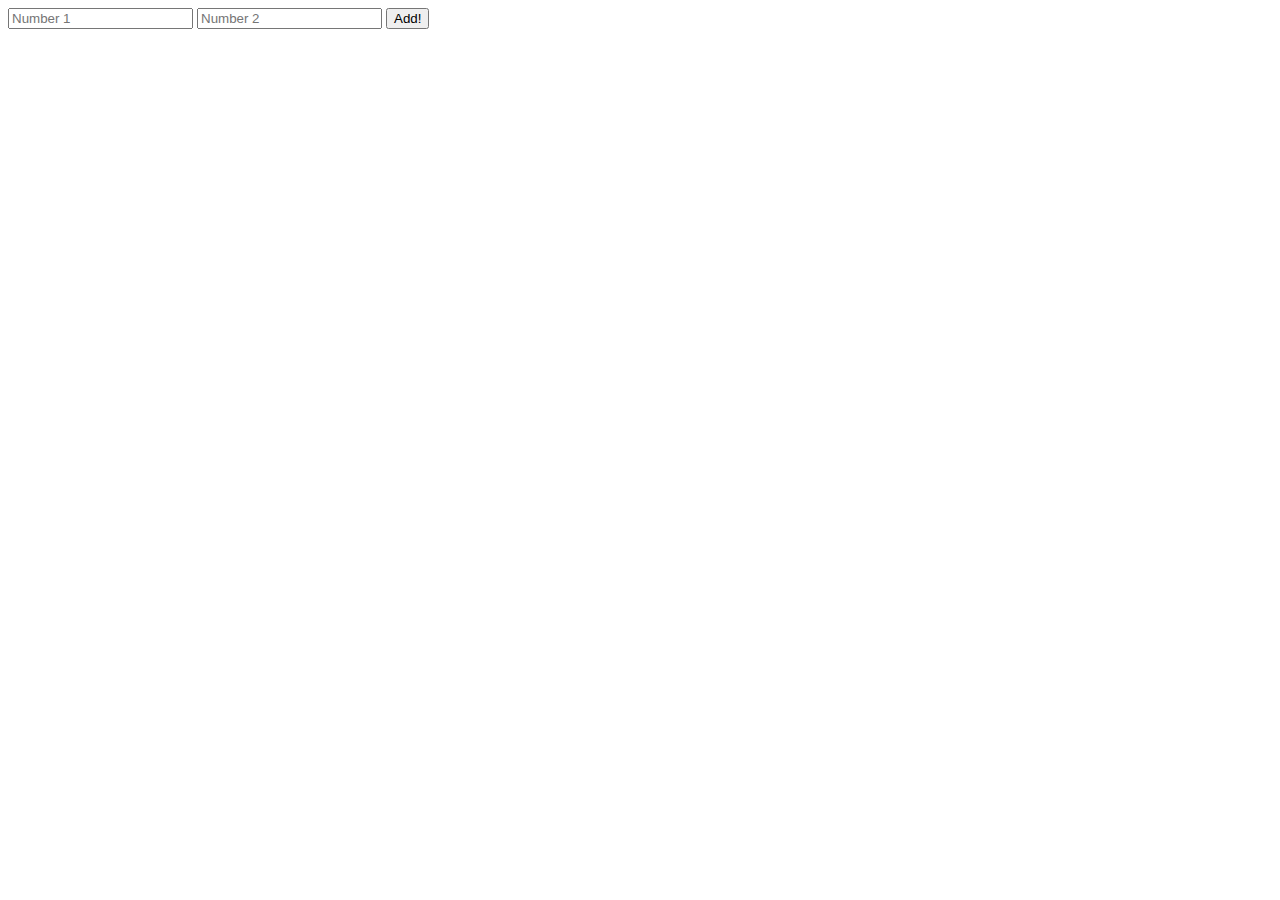
<file: adjusted-project/index.html>
<!DOCTYPE html>
<html lang="en">
  <head>
    <meta charset="UTF-8" />
    <meta name="viewport" content="width=device-width, initial-scale=1.0" />
    <meta http-equiv="X-UA-Compatible" content="ie=edge" />
    <title>Understanding TypeScript</title>
    <script src="using-ts.js" defer></script>
  </head>
  <body>
    <input type="number" id="num1" placeholder="Number 1" />
    <input type="number" id="num2" placeholder="Number 2" />
    <button>Add!</button>
  </body>
</html>
</file>
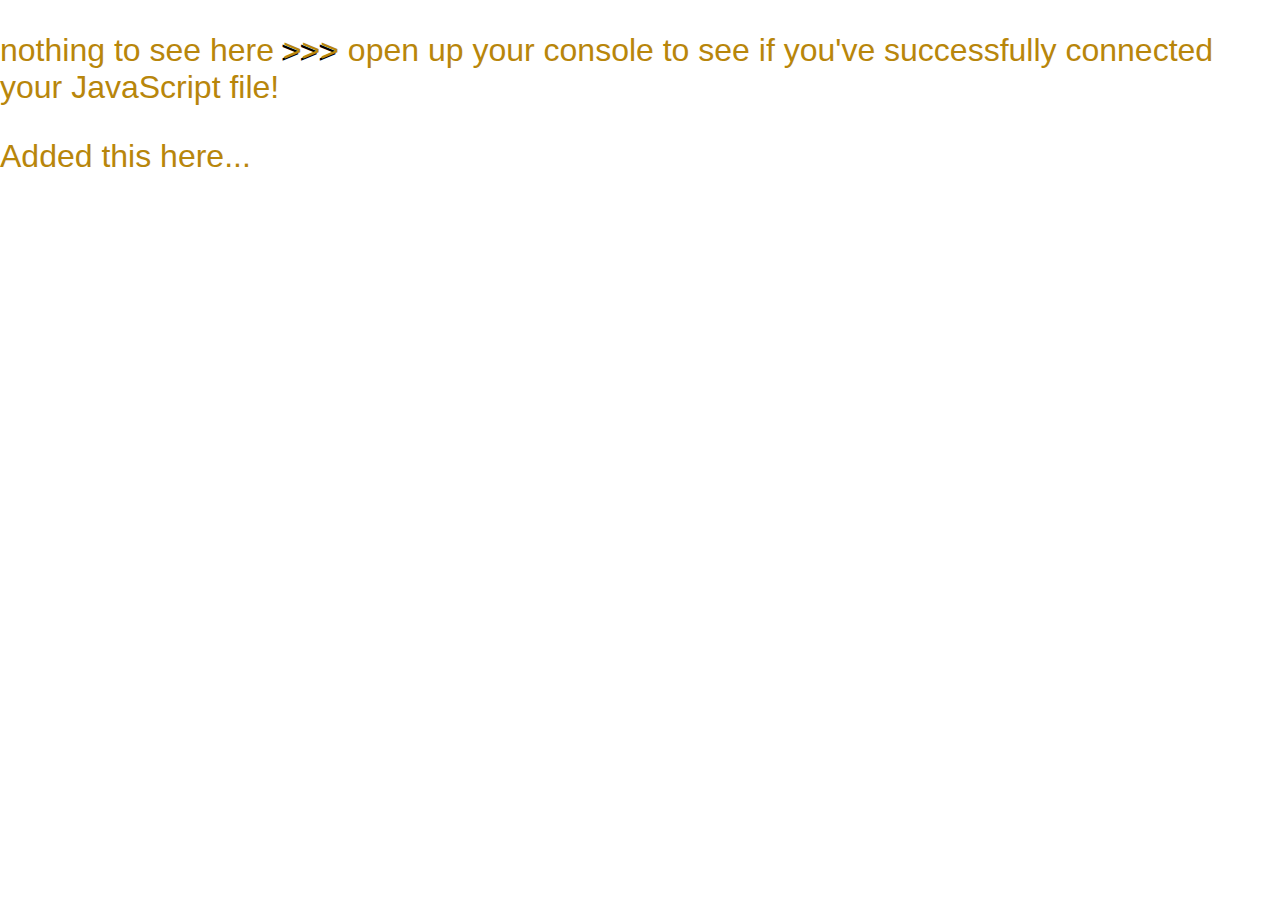
<file: linking-external-files--conEd/index.html>
<!DOCTYPE html>
<html lang="en">
<head>
	<meta charset="UTF-8">
	<meta name="viewport" content="width=device-width, initial-scale=1.0">
	<meta http-equiv="X-UA-Compatible" content="ie=edge">
	<!-- just for reference, here's the link to our css file. It's not so different from the link to our JavaScript file.  -->
	<link rel="stylesheet" href="style.css">
	<title>Linking External Files</title>
</head>
<body>
	<p>nothing to see here <span>>>></span> open up your console to see if you've successfully connected your JavaScript file!</p>
	<p>Added this here...</p>

	<!-- Write a tag that connects the script.js sibling file to your index.html file. There is a console.log() function already written in the script file so you can see that you've connected them properly by opening up this page in your browser and checking for log in the console. -->

	<script src="./script.js"></script>

</body>
</html>
</file>
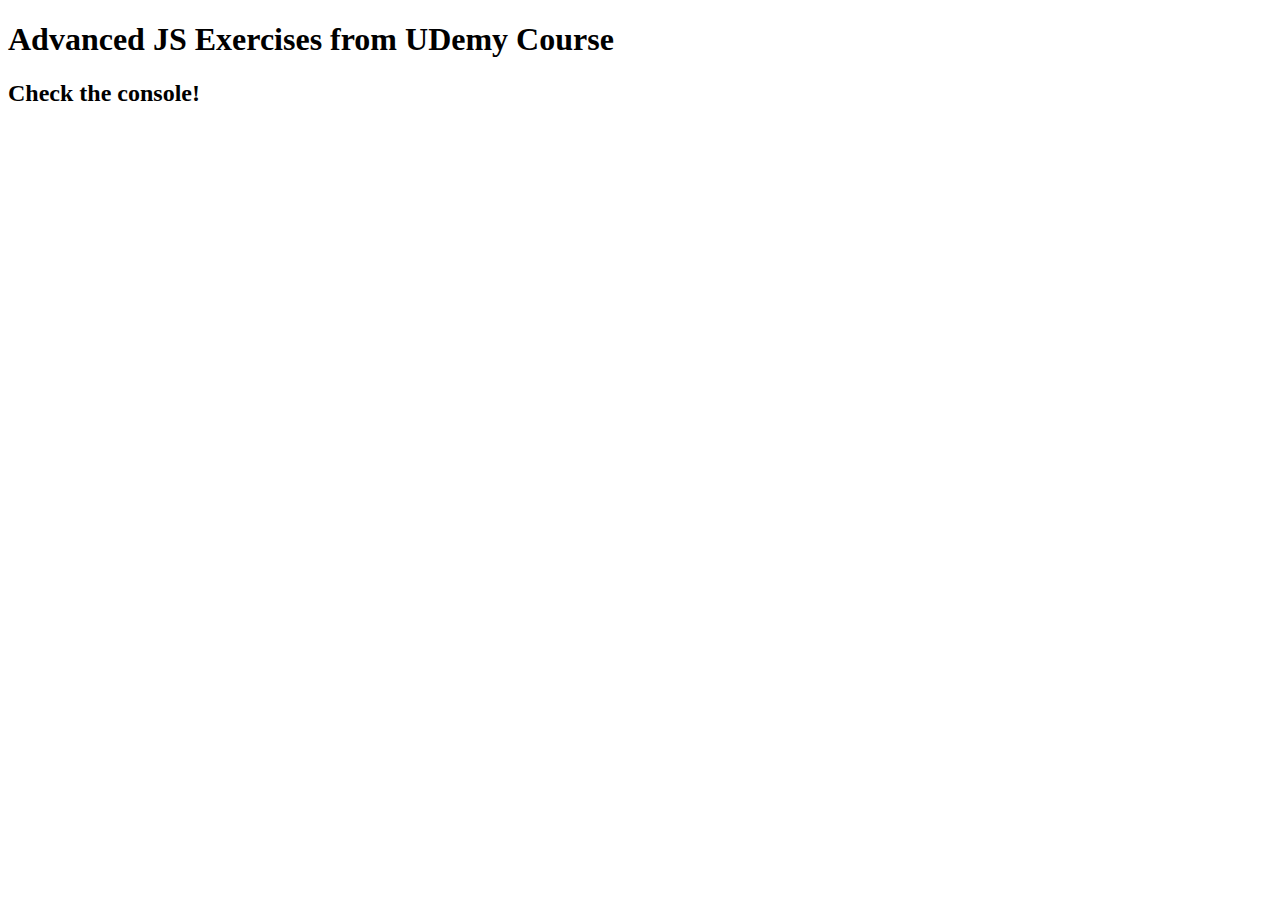
<file: advanced-js-exercises.html>
<!DOCTYPE html>
<html lang="en">

<head>
    <meta charset="UTF-8">
    <meta name="viewport" content="width=device-width, initial-scale=1.0">
    <title>Advanced JS Exercises</title>
</head>

<body>
    <h1>Advanced JS Exercises from UDemy Course</h1>
    <h2>Check the console!</h2>

    <script>
        //Google Question
            //Given an array = [2,5,1,2,3,5,1,2,4]:
            //It should return 2

            //Given an array = [2,1,1,2,3,5,1,2,4]:
            //It should return 1

            //Given an array = [2,3,4,5]:
            //It should return undefined

            //Bonus... What if we had this:
            // [2,5,5,2,3,5,1,2,4]
            // return 5 because the pairs are before 2,2
        
        const firstTestArray = [2, 5, 1, 2, 3, 5, 1, 2, 4];
        const secondTestArray = [2, 1, 1, 2, 3, 5, 1, 2, 4];
        const thirdTestArray = [2, 3, 4, 5];
        const fourthTestArray = [2, 5, 5, 2, 3, 5, 1, 2, 4];

        const returnFirstRecurringCharacter = (array) => {
            const recurringItemsObject = {};
            for(let i = 0; i < array.length; i++) {
                if (!recurringItemsObject[array[i]]) {
                    recurringItemsObject[array[i]] = 1;
                } else {
                    return array[i];
                }
            }
        }

        console.log(returnFirstRecurringCharacter(firstTestArray));
        console.log(returnFirstRecurringCharacter(secondTestArray));
        console.log(returnFirstRecurringCharacter(thirdTestArray));            console.log(returnFirstRecurringCharacter(fourthTestArray));
    </script>
</body>

</html>
</file>
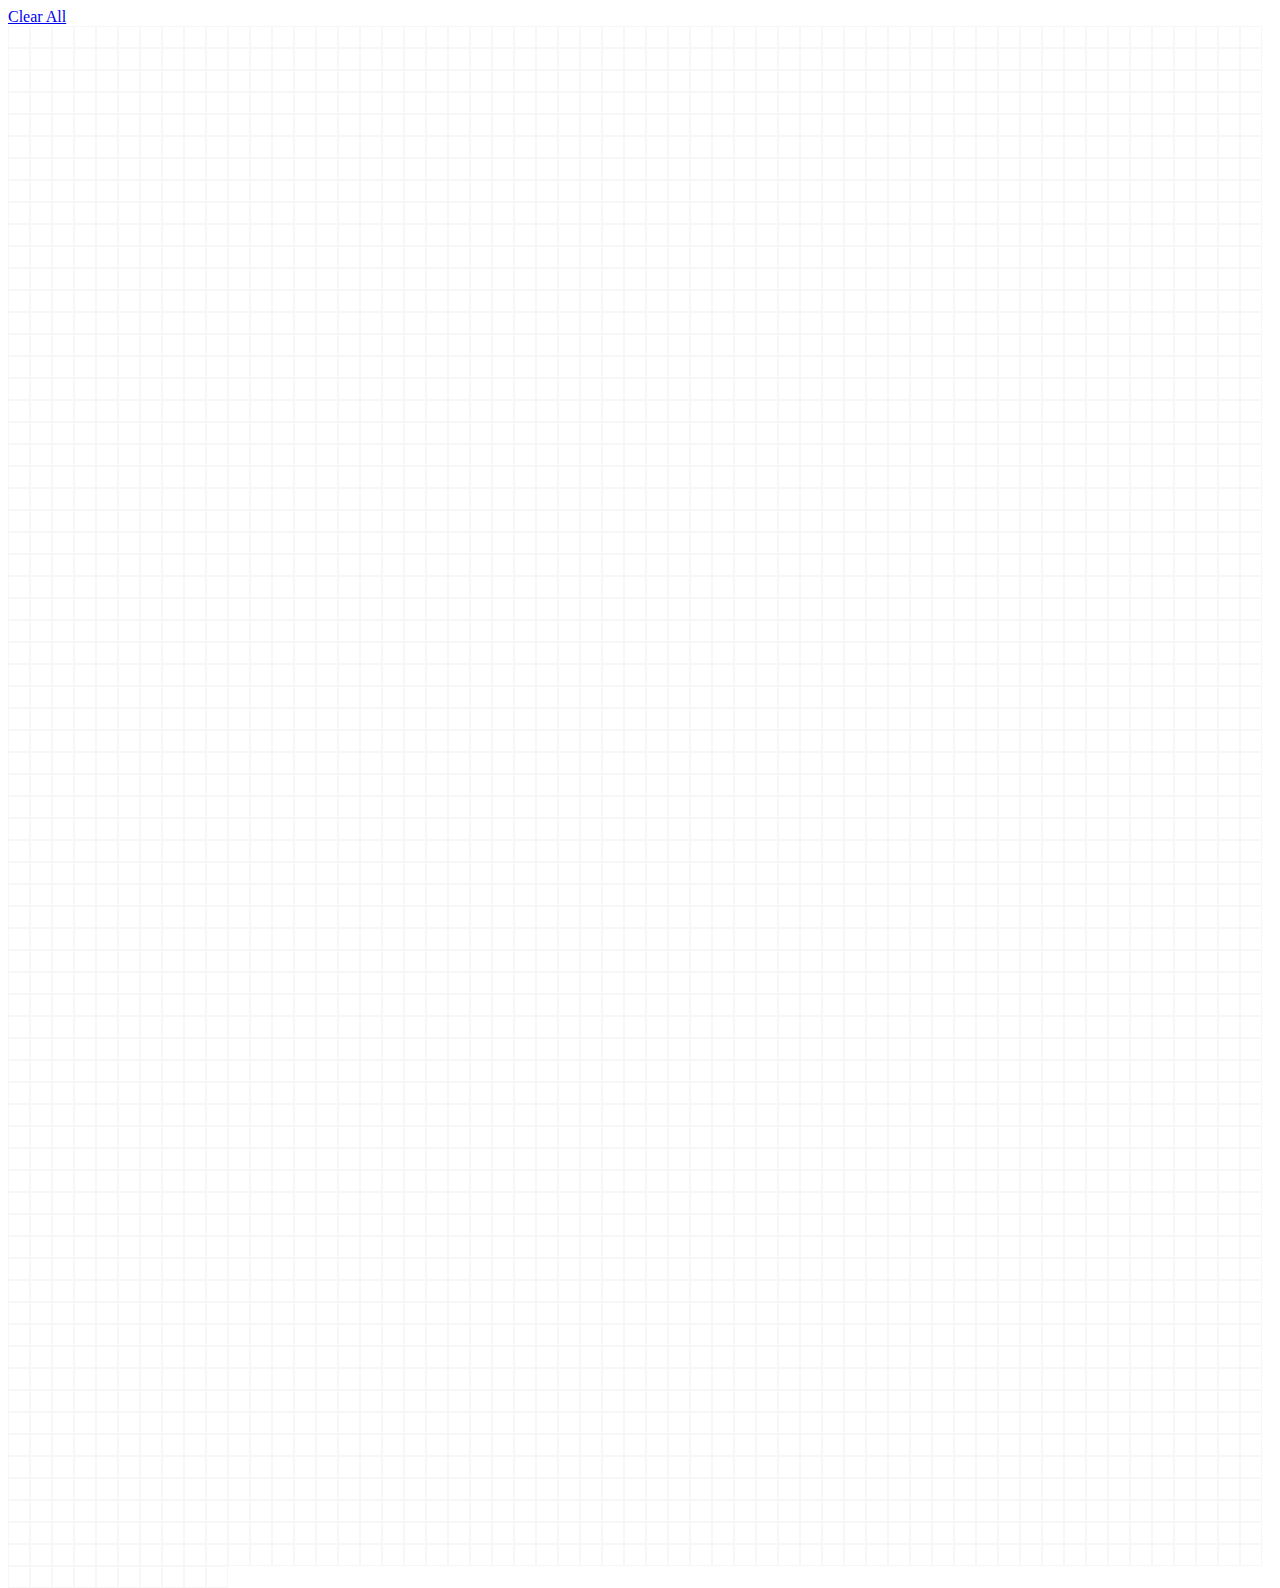
<file: jquery-add-remove-toggle-class.html>
<!doctype html>
<html lang="en">
<head>
  <meta charset="UTF-8">
  <title>Add / remove / toggle class</title>
</head>
<body>
  <a href="#" class="clear">Clear All</a>
  <div class="grid">
    <span></span> <span></span> <span></span> <span></span> <span></span> <span></span> <span></span> <span></span> <span></span> <span></span> <span></span> <span></span> <span></span> <span></span> <span></span> <span></span> <span></span> <span></span> <span></span> <span></span> <span></span> <span></span> <span></span> <span></span> <span></span> <span></span> <span></span> <span></span> <span></span> <span></span> <span></span> <span></span> <span></span> <span></span> <span></span> <span></span> <span></span> <span></span> <span></span> <span></span> <span></span> <span></span> <span></span> <span></span> <span></span> <span></span> <span></span> <span></span> <span></span> <span></span> <span></span> <span></span> <span></span> <span></span> <span></span> <span></span> <span></span> <span></span> <span></span> <span></span> <span></span> <span></span> <span></span> <span></span> <span></span> <span></span> <span></span> <span></span> <span></span> <span></span> <span></span> <span></span> <span></span> <span></span> <span></span> <span></span> <span></span> <span></span> <span></span> <span></span> <span></span> <span></span> <span></span> <span></span> <span></span> <span></span> <span></span> <span></span> <span></span> <span></span> <span></span> <span></span> <span></span> <span></span> <span></span> <span></span> <span></span> <span></span> <span></span> <span></span> <span></span> <span></span> <span></span> <span></span> <span></span> <span></span> <span></span> <span></span> <span></span> <span></span> <span></span> <span></span> <span></span> <span></span> <span></span> <span></span> <span></span> <span></span> <span></span> <span></span> <span></span> <span></span> <span></span> <span></span> <span></span> <span></span> <span></span> <span></span> <span></span> <span></span> <span></span> <span></span> <span></span> <span></span> <span></span> <span></span> <span></span> <span></span> <span></span> <span></span> <span></span> <span></span> <span></span> <span></span>
    <span></span> <span></span> <span></span> <span></span> <span></span> <span></span> <span></span> <span></span> <span></span> <span></span> <span></span> <span></span> <span></span> <span></span> <span></span> <span></span> <span></span> <span></span> <span></span> <span></span> <span></span> <span></span> <span></span> <span></span> <span></span> <span></span> <span></span> <span></span> <span></span> <span></span> <span></span> <span></span> <span></span> <span></span> <span></span> <span></span> <span></span> <span></span> <span></span> <span></span> <span></span> <span></span> <span></span> <span></span> <span></span> <span></span> <span></span> <span></span> <span></span> <span></span> <span></span> <span></span> <span></span> <span></span> <span></span> <span></span> <span></span> <span></span> <span></span> <span></span> <span></span> <span></span> <span></span> <span></span> <span></span> <span></span> <span></span> <span></span> <span></span> <span></span> <span></span> <span></span> <span></span> <span></span> <span></span> <span></span> <span></span> <span></span> <span></span> <span></span> <span></span> <span></span> <span></span> <span></span> <span></span> <span></span> <span></span> <span></span> <span></span> <span></span> <span></span> <span></span> <span></span> <span></span> <span></span> <span></span> <span></span> <span></span> <span></span> <span></span> <span></span> <span></span> <span></span> <span></span> <span></span> <span></span> <span></span> <span></span> <span></span> <span></span> <span></span> <span></span> <span></span> <span></span> <span></span> <span></span> <span></span> <span></span> <span></span> <span></span> <span></span> <span></span> <span></span> <span></span> <span></span> <span></span> <span></span> <span></span> <span></span> <span></span> <span></span> <span></span> <span></span> <span></span> <span></span> <span></span> <span></span> <span></span> <span></span> <span></span> <span></span> <span></span> <span></span> <span></span> <span></span> <span></span> <span></span> <span></span> <span></span> <span></span> <span></span> <span></span> <span></span> <span></span> <span></span> <span></span> <span></span> <span></span> <span></span> <span></span> <span></span> <span></span> <span></span> <span></span> <span></span> <span></span> <span></span> <span></span> <span></span> <span></span> <span></span> <span></span> <span></span> <span></span> <span></span> <span></span> <span></span> <span></span> <span></span> <span></span> <span></span> <span></span> <span></span> <span></span> <span></span> <span></span> <span></span> <span></span> <span></span> <span></span> <span></span> <span></span> <span></span> <span></span> <span></span> <span></span> <span></span> <span></span> <span></span> <span></span> <span></span> <span></span> <span></span> <span></span> <span></span> <span></span> <span></span> <span></span> <span></span> <span></span> <span></span> <span></span> <span></span> <span></span> <span></span> <span></span> <span></span> <span></span> <span></span> <span></span> <span></span> <span></span> <span></span> <span></span> <span></span> <span></span> <span></span> <span></span> <span></span> <span></span> <span></span> <span></span> <span></span> <span></span> <span></span> <span></span> <span></span> <span></span> <span></span> <span></span> <span></span> <span></span> <span></span> <span></span> <span></span> <span></span> <span></span> <span></span> <span></span> <span></span> <span></span> <span></span> <span></span> <span></span> <span></span> <span></span> <span></span> <span></span> <span></span> <span></span> <span></span> <span></span> <span></span> <span></span> <span></span> <span></span> <span></span> <span></span> <span></span> <span></span> <span></span> <span></span> <span></span> <span></span> <span></span> <span></span> <span></span> <span></span> <span></span> <span></span> <span></span> <span></span> <span></span> <span></span> <span></span> <span></span> <span></span> <span></span> <span></span> <span></span> <span></span> <span></span> <span></span> <span></span> <span></span> <span></span> <span></span> <span></span> <span></span> <span></span> <span></span> <span></span> <span></span> <span></span> <span></span> <span></span> <span></span> <span></span> <span></span> <span></span> <span></span> <span></span> <span></span> <span></span> <span></span> <span></span> <span></span> <span></span> <span></span> <span></span> <span></span> <span></span> <span></span> <span></span> <span></span> <span></span> <span></span> <span></span> <span></span> <span></span> <span></span> <span></span> <span></span> <span></span> <span></span> <span></span> <span></span> <span></span> <span></span> <span></span> <span></span> <span></span> <span></span> <span></span> <span></span> <span></span> <span></span> <span></span> <span></span> <span></span> <span></span> <span></span> <span></span> <span></span> <span></span> <span></span> <span></span> <span></span> <span></span> <span></span> <span></span> <span></span> <span></span> <span></span> <span></span> <span></span> <span></span> <span></span> <span></span> <span></span> <span></span> <span></span> <span></span> <span></span> <span></span> <span></span> <span></span> <span></span> <span></span> <span></span> <span></span> <span></span> <span></span> <span></span> <span></span> <span></span> <span></span> <span></span> <span></span> <span></span> <span></span> <span></span> <span></span> <span></span> <span></span> <span></span> <span></span> <span></span> <span></span> <span></span> <span></span> <span></span> <span></span> <span></span> <span></span> <span></span> <span></span> <span></span> <span></span> <span></span> <span></span> <span></span> <span></span> <span></span> <span></span> <span></span> <span></span> <span></span> <span></span> <span></span> <span></span> <span></span> <span></span> <span></span> <span></span> <span></span> <span></span> <span></span> <span></span> <span></span> <span></span> <span></span> <span></span> <span></span> <span></span> <span></span> <span></span> <span></span> <span></span> <span></span> <span></span> <span></span> <span></span> <span></span> <span></span> <span></span> <span></span> <span></span> <span></span> <span></span> <span></span> <span></span> <span></span> <span></span> <span></span> <span></span> <span></span> <span></span> <span></span> <span></span> <span></span> <span></span> <span></span> <span></span> <span></span> <span></span> <span></span> <span></span> <span></span> <span></span> <span></span> <span></span> <span></span> <span></span> <span></span> <span></span> <span></span> <span></span> <span></span> <span></span> <span></span> <span></span> <span></span> <span></span> <span></span> <span></span> <span></span> <span></span> <span></span> <span></span> <span></span> <span></span> <span></span> <span></span> <span></span> <span></span> <span></span> <span></span> <span></span> <span></span> <span></span> <span></span> <span></span> <span></span> <span></span> <span></span> <span></span> <span></span> <span></span> <span></span> <span></span> <span></span> <span></span> <span></span> <span></span> <span></span> <span></span> <span></span> <span></span> <span></span> <span></span> <span></span> <span></span> <span></span> <span></span> <span></span> <span></span> <span></span> <span></span> <span></span> <span></span> <span></span> <span></span> <span></span> <span></span> <span></span> <span></span> <span></span> <span></span> <span></span> <span></span> <span></span> <span></span> <span></span> <span></span> <span></span> <span></span> <span></span> <span></span> <span></span> <span></span> <span></span> <span></span> <span></span> <span></span> <span></span> <span></span> <span></span> <span></span> <span></span> <span></span> <span></span> <span></span> <span></span> <span></span> <span></span> <span></span> <span></span> <span></span> <span></span> <span></span> <span></span> <span></span> <span></span> <span></span> <span></span> <span></span> <span></span> <span></span> <span></span> <span></span> <span></span> <span></span> <span></span> <span></span> <span></span> <span></span> <span></span> <span></span> <span></span> <span></span> <span></span> <span></span> <span></span> <span></span> <span></span> <span></span> <span></span> <span></span> <span></span> <span></span> <span></span> <span></span> <span></span> <span></span> <span></span> <span></span> <span></span> <span></span> <span></span> <span></span> <span></span> <span></span> <span></span> <span></span> <span></span> <span></span> <span></span> <span></span> <span></span> <span></span> <span></span> <span></span> <span></span> <span></span> <span></span> <span></span> <span></span> <span></span> <span></span> <span></span> <span></span> <span></span> <span></span> <span></span> <span></span> <span></span> <span></span> <span></span> <span></span> <span></span> <span></span> <span></span> <span></span> <span></span> <span></span> <span></span> <span></span> <span></span> <span></span> <span></span> <span></span> <span></span> <span></span> <span></span> <span></span> <span></span> <span></span> <span></span> <span></span> <span></span> <span></span> <span></span> <span></span> <span></span> <span></span> <span></span> <span></span> <span></span> <span></span> <span></span> <span></span> <span></span> <span></span> <span></span> <span></span> <span></span> <span></span> <span></span> <span></span> <span></span> <span></span> <span></span> <span></span> <span></span> <span></span> <span></span> <span></span> <span></span> <span></span> <span></span> <span></span> <span></span> <span></span> <span></span> <span></span> <span></span> <span></span> <span></span> <span></span> <span></span> <span></span> <span></span> <span></span> <span></span> <span></span> <span></span> <span></span> <span></span> <span></span> <span></span> <span></span> <span></span> <span></span> <span></span> <span></span> <span></span> <span></span> <span></span> <span></span> <span></span> <span></span> <span></span> <span></span> <span></span> <span></span> <span></span> <span></span> <span></span> <span></span> <span></span> <span></span> <span></span> <span></span> <span></span> <span></span> <span></span> <span></span> <span></span> <span></span> <span></span> <span></span> <span></span> <span></span> <span></span> <span></span> <span></span> <span></span> <span></span> <span></span> <span></span> <span></span> <span></span> <span></span> <span></span> <span></span> <span></span> <span></span> <span></span> <span></span> <span></span> <span></span> <span></span> <span></span> <span></span> <span></span> <span></span> <span></span> <span></span> <span></span> <span></span> <span></span> <span></span> <span></span> <span></span> <span></span> <span></span> <span></span> <span></span> <span></span> <span></span> <span></span> <span></span> <span></span> <span></span> <span></span> <span></span> <span></span> <span></span> <span></span> <span></span> <span></span> <span></span> <span></span> <span></span> <span></span> <span></span> <span></span> <span></span> <span></span> <span></span> <span></span> <span></span> <span></span> <span></span> <span></span> <span></span> <span></span> <span></span> <span></span> <span></span> <span></span> <span></span> <span></span> <span></span> <span></span> <span></span> <span></span> <span></span> <span></span> <span></span> <span></span> <span></span> <span></span> <span></span> <span></span> <span></span> <span></span> <span></span> <span></span> <span></span> <span></span> <span></span> <span></span> <span></span> <span></span> <span></span> <span></span> <span></span> <span></span> <span></span> <span></span> <span></span> <span></span> <span></span> <span></span> <span></span> <span></span> <span></span> <span></span> <span></span> <span></span> <span></span> <span></span> <span></span> <span></span>    <span></span> <span></span> <span></span> <span></span> <span></span> <span></span> <span></span> <span></span> <span></span> <span></span> <span></span> <span></span> <span></span> <span></span> <span></span> <span></span> <span></span> <span></span> <span></span> <span></span> <span></span> <span></span> <span></span> <span></span> <span></span> <span></span> <span></span> <span></span> <span></span> <span></span> <span></span> <span></span> <span></span> <span></span> <span></span> <span></span> <span></span> <span></span> <span></span> <span></span> <span></span> <span></span> <span></span> <span></span> <span></span> <span></span> <span></span> <span></span> <span></span> <span></span> <span></span> <span></span> <span></span> <span></span> <span></span> <span></span> <span></span> <span></span> <span></span> <span></span> <span></span> <span></span> <span></span> <span></span> <span></span> <span></span> <span></span> <span></span> <span></span> <span></span> <span></span> <span></span> <span></span> <span></span> <span></span> <span></span> <span></span> <span></span> <span></span> <span></span> <span></span> <span></span> <span></span> <span></span> <span></span> <span></span> <span></span> <span></span> <span></span> <span></span> <span></span> <span></span> <span></span> <span></span> <span></span> <span></span> <span></span> <span></span> <span></span> <span></span> <span></span> <span></span> <span></span> <span></span> <span></span> <span></span> <span></span> <span></span> <span></span> <span></span> <span></span> <span></span> <span></span> <span></span> <span></span> <span></span> <span></span> <span></span> <span></span> <span></span> <span></span> <span></span> <span></span> <span></span> <span></span> <span></span> <span></span> <span></span> <span></span> <span></span> <span></span> <span></span> <span></span> <span></span> <span></span> <span></span> <span></span> <span></span> <span></span> <span></span> <span></span> <span></span> <span></span> <span></span>
    <span></span> <span></span> <span></span> <span></span> <span></span> <span></span> <span></span> <span></span> <span></span> <span></span> <span></span> <span></span> <span></span> <span></span> <span></span> <span></span> <span></span> <span></span> <span></span> <span></span> <span></span> <span></span> <span></span> <span></span> <span></span> <span></span> <span></span> <span></span> <span></span> <span></span> <span></span> <span></span> <span></span> <span></span> <span></span> <span></span> <span></span> <span></span> <span></span> <span></span> <span></span> <span></span> <span></span> <span></span> <span></span> <span></span> <span></span> <span></span> <span></span> <span></span> <span></span> <span></span> <span></span> <span></span> <span></span> <span></span> <span></span> <span></span> <span></span> <span></span> <span></span> <span></span> <span></span> <span></span> <span></span> <span></span> <span></span> <span></span> <span></span> <span></span> <span></span> <span></span> <span></span> <span></span> <span></span> <span></span> <span></span> <span></span> <span></span> <span></span> <span></span> <span></span> <span></span> <span></span> <span></span> <span></span> <span></span> <span></span> <span></span> <span></span> <span></span> <span></span> <span></span> <span></span> <span></span> <span></span> <span></span> <span></span> <span></span> <span></span> <span></span> <span></span> <span></span> <span></span> <span></span> <span></span> <span></span> <span></span> <span></span> <span></span> <span></span> <span></span> <span></span> <span></span> <span></span> <span></span> <span></span> <span></span> <span></span> <span></span> <span></span> <span></span> <span></span> <span></span> <span></span> <span></span> <span></span> <span></span> <span></span> <span></span> <span></span> <span></span> <span></span> <span></span> <span></span> <span></span> <span></span> <span></span> <span></span> <span></span> <span></span> <span></span> <span></span> <span></span> <span></span> <span></span> <span></span> <span></span> <span></span> <span></span> <span></span> <span></span> <span></span> <span></span> <span></span> <span></span> <span></span> <span></span> <span></span> <span></span> <span></span> <span></span> <span></span> <span></span> <span></span> <span></span> <span></span> <span></span> <span></span> <span></span> <span></span> <span></span> <span></span> <span></span> <span></span> <span></span> <span></span> <span></span> <span></span> <span></span> <span></span> <span></span> <span></span> <span></span> <span></span> <span></span> <span></span> <span></span> <span></span> <span></span> <span></span> <span></span> <span></span> <span></span> <span></span> <span></span> <span></span> <span></span> <span></span> <span></span> <span></span> <span></span> <span></span> <span></span> <span></span> <span></span> <span></span> <span></span> <span></span> <span></span> <span></span> <span></span> <span></span> <span></span> <span></span> <span></span> <span></span> <span></span> <span></span> <span></span> <span></span> <span></span> <span></span> <span></span> <span></span> <span></span> <span></span> <span></span> <span></span> <span></span> <span></span> <span></span> <span></span> <span></span> <span></span> <span></span> <span></span> <span></span> <span></span> <span></span> <span></span> <span></span> <span></span> <span></span> <span></span> <span></span> <span></span> <span></span> <span></span> <span></span> <span></span> <span></span> <span></span> <span></span> <span></span> <span></span> <span></span> <span></span> <span></span> <span></span> <span></span> <span></span> <span></span> <span></span> <span></span> <span></span> <span></span> <span></span> <span></span> <span></span> <span></span> <span></span> <span></span> <span></span> <span></span> <span></span> <span></span> <span></span> <span></span> <span></span> <span></span> <span></span> <span></span> <span></span> <span></span> <span></span> <span></span> <span></span> <span></span> <span></span> <span></span> <span></span> <span></span> <span></span> <span></span> <span></span> <span></span> <span></span> <span></span> <span></span> <span></span> <span></span> <span></span> <span></span> <span></span> <span></span> <span></span> <span></span> <span></span> <span></span> <span></span> <span></span> <span></span> <span></span> <span></span> <span></span> <span></span> <span></span> <span></span> <span></span> <span></span> <span></span> <span></span> <span></span> <span></span> <span></span> <span></span> <span></span> <span></span> <span></span> <span></span> <span></span> <span></span> <span></span> <span></span> <span></span> <span></span> <span></span> <span></span> <span></span> <span></span> <span></span> <span></span> <span></span> <span></span> <span></span> <span></span> <span></span> <span></span> <span></span> <span></span> <span></span> <span></span> <span></span> <span></span> <span></span> <span></span> <span></span> <span></span> <span></span> <span></span> <span></span> <span></span> <span></span> <span></span> <span></span> <span></span> <span></span> <span></span> <span></span> <span></span> <span></span> <span></span> <span></span> <span></span> <span></span> <span></span> <span></span> <span></span> <span></span> <span></span> <span></span> <span></span> <span></span> <span></span> <span></span> <span></span> <span></span> <span></span> <span></span> <span></span> <span></span> <span></span> <span></span> <span></span> <span></span> <span></span> <span></span> <span></span> <span></span> <span></span> <span></span> <span></span> <span></span> <span></span> <span></span> <span></span> <span></span> <span></span> <span></span> <span></span> <span></span> <span></span> <span></span> <span></span> <span></span> <span></span> <span></span> <span></span> <span></span> <span></span> <span></span> <span></span> <span></span> <span></span> <span></span> <span></span> <span></span> <span></span> <span></span> <span></span> <span></span> <span></span> <span></span> <span></span> <span></span> <span></span> <span></span> <span></span> <span></span> <span></span> <span></span> <span></span> <span></span> <span></span> <span></span> <span></span> <span></span> <span></span> <span></span> <span></span> <span></span> <span></span> <span></span> <span></span> <span></span> <span></span> <span></span> <span></span> <span></span> <span></span> <span></span> <span></span> <span></span> <span></span> <span></span> <span></span> <span></span> <span></span> <span></span> <span></span> <span></span> <span></span> <span></span> <span></span> <span></span> <span></span> <span></span> <span></span> <span></span> <span></span> <span></span> <span></span> <span></span> <span></span> <span></span> <span></span> <span></span> <span></span> <span></span> <span></span> <span></span> <span></span> <span></span> <span></span> <span></span> <span></span> <span></span> <span></span> <span></span> <span></span> <span></span> <span></span> <span></span> <span></span> <span></span> <span></span> <span></span> <span></span> <span></span> <span></span> <span></span> <span></span> <span></span> <span></span> <span></span> <span></span> <span></span> <span></span> <span></span> <span></span> <span></span> <span></span> <span></span> <span></span> <span></span> <span></span> <span></span> <span></span> <span></span> <span></span> <span></span> <span></span> <span></span> <span></span> <span></span> <span></span> <span></span> <span></span> <span></span> <span></span> <span></span> <span></span> <span></span> <span></span> <span></span> <span></span> <span></span> <span></span> <span></span> <span></span> <span></span> <span></span> <span></span> <span></span> <span></span> <span></span> <span></span> <span></span> <span></span> <span></span> <span></span> <span></span> <span></span> <span></span> <span></span> <span></span> <span></span> <span></span> <span></span> <span></span> <span></span> <span></span> <span></span> <span></span> <span></span> <span></span> <span></span> <span></span> <span></span> <span></span> <span></span> <span></span> <span></span> <span></span> <span></span> <span></span> <span></span> <span></span> <span></span> <span></span> <span></span> <span></span> <span></span> <span></span> <span></span> <span></span> <span></span> <span></span> <span></span> <span></span> <span></span> <span></span> <span></span> <span></span> <span></span> <span></span> <span></span> <span></span> <span></span> <span></span> <span></span> <span></span> <span></span> <span></span> <span></span> <span></span> <span></span> <span></span> <span></span> <span></span> <span></span> <span></span> <span></span> <span></span> <span></span> <span></span> <span></span> <span></span> <span></span> <span></span> <span></span> <span></span> <span></span> <span></span> <span></span> <span></span> <span></span> <span></span> <span></span> <span></span> <span></span> <span></span> <span></span> <span></span> <span></span> <span></span> <span></span> <span></span> <span></span> <span></span> <span></span> <span></span> <span></span> <span></span> <span></span> <span></span> <span></span> <span></span> <span></span> <span></span> <span></span> <span></span> <span></span> <span></span> <span></span> <span></span> <span></span> <span></span> <span></span> <span></span> <span></span> <span></span> <span></span> <span></span> <span></span> <span></span> <span></span> <span></span> <span></span> <span></span> <span></span> <span></span> <span></span> <span></span> <span></span> <span></span> <span></span> <span></span> <span></span> <span></span> <span></span> <span></span> <span></span> <span></span> <span></span> <span></span> <span></span> <span></span> <span></span> <span></span> <span></span> <span></span> <span></span> <span></span> <span></span> <span></span> <span></span> <span></span> <span></span> <span></span> <span></span> <span></span> <span></span> <span></span> <span></span> <span></span> <span></span> <span></span> <span></span> <span></span> <span></span> <span></span> <span></span> <span></span> <span></span> <span></span> <span></span> <span></span> <span></span> <span></span> <span></span> <span></span> <span></span> <span></span> <span></span> <span></span> <span></span> <span></span> <span></span> <span></span> <span></span> <span></span> <span></span> <span></span> <span></span> <span></span> <span></span> <span></span> <span></span> <span></span> <span></span> <span></span> <span></span> <span></span> <span></span> <span></span> <span></span> <span></span> <span></span> <span></span> <span></span> <span></span> <span></span> <span></span> <span></span> <span></span> <span></span> <span></span> <span></span> <span></span> <span></span> <span></span> <span></span> <span></span> <span></span> <span></span> <span></span> <span></span> <span></span> <span></span> <span></span> <span></span> <span></span> <span></span> <span></span> <span></span> <span></span> <span></span> <span></span> <span></span> <span></span> <span></span> <span></span> <span></span> <span></span> <span></span> <span></span> <span></span> <span></span> <span></span> <span></span> <span></span> <span></span> <span></span> <span></span> <span></span> <span></span> <span></span> <span></span> <span></span> <span></span> <span></span> <span></span> <span></span> <span></span> <span></span> <span></span> <span></span> <span></span> <span></span> <span></span> <span></span> <span></span> <span></span> <span></span> <span></span> <span></span> <span></span> <span></span> <span></span> <span></span> <span></span> <span></span> <span></span> <span></span> <span></span> <span></span> <span></span> <span></span> <span></span> <span></span> <span></span> <span></span> <span></span> <span></span> <span></span> <span></span> <span></span> <span></span> <span></span> <span></span> <span></span> <span></span> <span></span> <span></span>    <span></span> <span></span> <span></span> <span></span> <span></span> <span></span> <span></span> <span></span> <span></span> <span></span> <span></span> <span></span> <span></span> <span></span> <span></span> <span></span> <span></span> <span></span> <span></span> <span></span> <span></span> <span></span> <span></span> <span></span> <span></span> <span></span> <span></span> <span></span> <span></span> <span></span> <span></span> <span></span> <span></span> <span></span> <span></span> <span></span> <span></span> <span></span> <span></span> <span></span> <span></span> <span></span> <span></span> <span></span> <span></span> <span></span> <span></span> <span></span> <span></span> <span></span> <span></span> <span></span> <span></span> <span></span> <span></span> <span></span> <span></span> <span></span> <span></span> <span></span> <span></span> <span></span> <span></span> <span></span> <span></span> <span></span> <span></span> <span></span> <span></span> <span></span> <span></span> <span></span> <span></span> <span></span> <span></span> <span></span> <span></span> <span></span> <span></span> <span></span> <span></span> <span></span> <span></span> <span></span> <span></span> <span></span> <span></span> <span></span> <span></span> <span></span> <span></span> <span></span> <span></span> <span></span> <span></span> <span></span> <span></span> <span></span> <span></span> <span></span> <span></span> <span></span> <span></span> <span></span> <span></span> <span></span> <span></span> <span></span> <span></span> <span></span> <span></span> <span></span> <span></span> <span></span> <span></span> <span></span> <span></span> <span></span> <span></span> <span></span> <span></span> <span></span> <span></span> <span></span> <span></span> <span></span> <span></span> <span></span> <span></span> <span></span> <span></span> <span></span> <span></span> <span></span> <span></span> <span></span> <span></span> <span></span> <span></span> <span></span> <span></span> <span></span> <span></span> <span></span>
    <span></span> <span></span> <span></span> <span></span> <span></span> <span></span> <span></span> <span></span> <span></span> <span></span> <span></span> <span></span> <span></span> <span></span> <span></span> <span></span> <span></span> <span></span> <span></span> <span></span> <span></span> <span></span> <span></span> <span></span> <span></span> <span></span> <span></span> <span></span> <span></span> <span></span> <span></span> <span></span> <span></span> <span></span> <span></span> <span></span> <span></span> <span></span> <span></span> <span></span> <span></span> <span></span> <span></span> <span></span> <span></span> <span></span> <span></span> <span></span> <span></span> <span></span> <span></span> <span></span> <span></span> <span></span> <span></span> <span></span> <span></span> <span></span> <span></span> <span></span> <span></span> <span></span> <span></span> <span></span> <span></span> <span></span> <span></span> <span></span> <span></span> <span></span> <span></span> <span></span> <span></span> <span></span> <span></span> <span></span> <span></span> <span></span> <span></span> <span></span> <span></span> <span></span> <span></span> <span></span> <span></span> <span></span> <span></span> <span></span> <span></span> <span></span> <span></span> <span></span> <span></span> <span></span> <span></span> <span></span> <span></span> <span></span> <span></span> <span></span> <span></span> <span></span> <span></span> <span></span> <span></span> <span></span> <span></span> <span></span> <span></span> <span></span> <span></span> <span></span> <span></span> <span></span> <span></span> <span></span> <span></span> <span></span> <span></span> <span></span> <span></span> <span></span> <span></span> <span></span> <span></span> <span></span> <span></span> <span></span> <span></span> <span></span> <span></span> <span></span> <span></span> <span></span> <span></span> <span></span> <span></span> <span></span> <span></span> <span></span> <span></span> <span></span> <span></span> <span></span> <span></span> <span></span> <span></span> <span></span> <span></span> <span></span> <span></span> <span></span> <span></span> <span></span> <span></span> <span></span> <span></span> <span></span> <span></span> <span></span> <span></span> <span></span> <span></span> <span></span> <span></span> <span></span> <span></span> <span></span> <span></span> <span></span> <span></span> <span></span> <span></span> <span></span> <span></span> <span></span> <span></span> <span></span> <span></span> <span></span> <span></span> <span></span> <span></span> <span></span> <span></span> <span></span> <span></span> <span></span> <span></span> <span></span> <span></span> <span></span> <span></span> <span></span> <span></span> <span></span> <span></span> <span></span> <span></span> <span></span> <span></span> <span></span> <span></span> <span></span> <span></span> <span></span> <span></span> <span></span> <span></span> <span></span> <span></span> <span></span> <span></span> <span></span> <span></span> <span></span> <span></span> <span></span> <span></span> <span></span> <span></span> <span></span> <span></span> <span></span> <span></span> <span></span> <span></span> <span></span> <span></span> <span></span> <span></span> <span></span> <span></span> <span></span> <span></span> <span></span> <span></span> <span></span> <span></span> <span></span> <span></span> <span></span> <span></span> <span></span> <span></span> <span></span> <span></span> <span></span> <span></span> <span></span> <span></span> <span></span> <span></span> <span></span> <span></span> <span></span> <span></span> <span></span> <span></span> <span></span> <span></span> <span></span> <span></span> <span></span> <span></span> <span></span> <span></span> <span></span> <span></span> <span></span> <span></span> <span></span> <span></span> <span></span> <span></span> <span></span> <span></span> <span></span> <span></span> <span></span> <span></span> <span></span> <span></span> <span></span> <span></span> <span></span> <span></span> <span></span> <span></span> <span></span> <span></span> <span></span> <span></span> <span></span> <span></span> <span></span> <span></span> <span></span> <span></span> <span></span> <span></span> <span></span> <span></span> <span></span> <span></span> <span></span> <span></span> <span></span> <span></span> <span></span> <span></span> <span></span> <span></span> <span></span> <span></span> <span></span> <span></span> <span></span> <span></span> <span></span> <span></span> <span></span> <span></span> <span></span> <span></span> <span></span> <span></span> <span></span> <span></span> <span></span> <span></span> <span></span> <span></span> <span></span> <span></span> <span></span> <span></span> <span></span> <span></span> <span></span> <span></span> <span></span> <span></span> <span></span> <span></span> <span></span> <span></span> <span></span> <span></span> <span></span> <span></span> <span></span> <span></span> <span></span> <span></span> <span></span> <span></span> <span></span> <span></span> <span></span> <span></span> <span></span> <span></span> <span></span> <span></span> <span></span> <span></span> <span></span> <span></span> <span></span> <span></span> <span></span> <span></span> <span></span> <span></span> <span></span> <span></span> <span></span> <span></span> <span></span> <span></span> <span></span> <span></span> <span></span> <span></span> <span></span> <span></span> <span></span> <span></span> <span></span> <span></span> <span></span> <span></span> <span></span> <span></span> <span></span> <span></span> <span></span> <span></span> <span></span> <span></span> <span></span> <span></span> <span></span> <span></span> <span></span> <span></span> <span></span> <span></span> <span></span> <span></span> <span></span> <span></span> <span></span> <span></span> <span></span> <span></span> <span></span> <span></span> <span></span> <span></span> <span></span> <span></span> <span></span> <span></span> <span></span> <span></span> <span></span> <span></span> <span></span> <span></span> <span></span> <span></span> <span></span> <span></span> <span></span> <span></span> <span></span> <span></span> <span></span> <span></span> <span></span> <span></span> <span></span> <span></span> <span></span> <span></span> <span></span> <span></span> <span></span> <span></span> <span></span> <span></span> <span></span> <span></span> <span></span> <span></span> <span></span> <span></span> <span></span> <span></span> <span></span> <span></span> <span></span> <span></span> <span></span> <span></span> <span></span> <span></span> <span></span> <span></span> <span></span> <span></span> <span></span> <span></span> <span></span> <span></span> <span></span> <span></span> <span></span> <span></span> <span></span> <span></span> <span></span> <span></span> <span></span> <span></span> <span></span> <span></span> <span></span> <span></span> <span></span> <span></span> <span></span> <span></span> <span></span> <span></span> <span></span> <span></span> <span></span> <span></span> <span></span> <span></span> <span></span> <span></span> <span></span> <span></span> <span></span> <span></span> <span></span> <span></span> <span></span> <span></span> <span></span> <span></span> <span></span> <span></span> <span></span> <span></span> <span></span> <span></span> <span></span> <span></span> <span></span> <span></span> <span></span> <span></span> <span></span> <span></span> <span></span> <span></span> <span></span> <span></span> <span></span> <span></span> <span></span> <span></span> <span></span> <span></span> <span></span> <span></span> <span></span> <span></span> <span></span> <span></span> <span></span> <span></span> <span></span> <span></span> <span></span> <span></span> <span></span> <span></span> <span></span> <span></span> <span></span> <span></span> <span></span> <span></span> <span></span> <span></span> <span></span> <span></span> <span></span> <span></span> <span></span> <span></span> <span></span> <span></span> <span></span> <span></span> <span></span> <span></span> <span></span> <span></span> <span></span> <span></span> <span></span> <span></span> <span></span> <span></span> <span></span> <span></span> <span></span> <span></span> <span></span> <span></span> <span></span> <span></span> <span></span> <span></span> <span></span> <span></span> <span></span> <span></span> <span></span> <span></span> <span></span> <span></span> <span></span> <span></span> <span></span> <span></span> <span></span> <span></span> <span></span> <span></span> <span></span> <span></span> <span></span> <span></span> <span></span> <span></span> <span></span> <span></span> <span></span> <span></span> <span></span> <span></span> <span></span> <span></span> <span></span> <span></span> <span></span> <span></span> <span></span> <span></span> <span></span> <span></span> <span></span> <span></span> <span></span> <span></span> <span></span> <span></span> <span></span> <span></span> <span></span> <span></span> <span></span> <span></span> <span></span> <span></span> <span></span> <span></span> <span></span> <span></span> <span></span> <span></span> <span></span> <span></span> <span></span> <span></span> <span></span> <span></span> <span></span> <span></span> <span></span> <span></span> <span></span> <span></span> <span></span> <span></span> <span></span> <span></span> <span></span> <span></span> <span></span> <span></span> <span></span> <span></span> <span></span> <span></span> <span></span> <span></span> <span></span> <span></span> <span></span> <span></span> <span></span> <span></span> <span></span> <span></span> <span></span> <span></span> <span></span> <span></span> <span></span> <span></span> <span></span> <span></span> <span></span> <span></span> <span></span> <span></span> <span></span> <span></span> <span></span> <span></span> <span></span> <span></span> <span></span> <span></span> <span></span> <span></span> <span></span> <span></span> <span></span> <span></span> <span></span> <span></span> <span></span> <span></span> <span></span> <span></span> <span></span> <span></span> <span></span> <span></span> <span></span> <span></span> <span></span> <span></span> <span></span> <span></span> <span></span> <span></span> <span></span> <span></span> <span></span> <span></span> <span></span> <span></span> <span></span> <span></span> <span></span> <span></span> <span></span> <span></span> <span></span> <span></span> <span></span> <span></span> <span></span> <span></span> <span></span> <span></span> <span></span> <span></span> <span></span> <span></span> <span></span> <span></span> <span></span> <span></span> <span></span> <span></span> <span></span> <span></span> <span></span> <span></span> <span></span> <span></span> <span></span> <span></span> <span></span> <span></span> <span></span> <span></span> <span></span> <span></span> <span></span> <span></span> <span></span> <span></span> <span></span> <span></span> <span></span> <span></span> <span></span> <span></span> <span></span> <span></span> <span></span> <span></span> <span></span> <span></span> <span></span> <span></span> <span></span> <span></span> <span></span> <span></span> <span></span> <span></span> <span></span> <span></span> <span></span> <span></span> <span></span> <span></span> <span></span> <span></span> <span></span> <span></span> <span></span> <span></span> <span></span> <span></span> <span></span> <span></span> <span></span> <span></span> <span></span> <span></span> <span></span> <span></span> <span></span> <span></span> <span></span> <span></span> <span></span> <span></span> <span></span> <span></span> <span></span> <span></span> <span></span> <span></span> <span></span> <span></span> <span></span> <span></span> <span></span> <span></span> <span></span> <span></span> <span></span> <span></span> <span></span> <span></span> <span></span> <span></span> <span></span> <span></span> <span></span> <span></span> <span></span> <span></span> <span></span> <span></span> <span></span> <span></span> <span></span> <span></span> <span></span>    <span></span> <span></span> <span></span> <span></span> <span></span> <span></span> <span></span> <span></span> <span></span> <span></span> <span></span> <span></span> <span></span> <span></span> <span></span> <span></span> <span></span> <span></span> <span></span> <span></span> <span></span> <span></span> <span></span> <span></span> <span></span> <span></span> <span></span> <span></span> <span></span> <span></span> <span></span> <span></span> <span></span> <span></span> <span></span> <span></span> <span></span> <span></span> <span></span> <span></span> <span></span> <span></span> <span></span> <span></span> <span></span> <span></span> <span></span> <span></span> <span></span> <span></span> <span></span> <span></span> <span></span> <span></span> <span></span> <span></span> <span></span> <span></span> <span></span> <span></span> <span></span> <span></span> <span></span> <span></span> <span></span> <span></span> <span></span> <span></span> <span></span> <span></span> <span></span> <span></span> <span></span> <span></span> <span></span> <span></span> <span></span> <span></span> <span></span> <span></span> <span></span> <span></span> <span></span> <span></span> <span></span> <span></span> <span></span> <span></span> <span></span> <span></span> <span></span> <span></span> <span></span> <span></span> <span></span> <span></span> <span></span> <span></span> <span></span> <span></span> <span></span> <span></span> <span></span> <span></span> <span></span> <span></span> <span></span> <span></span> <span></span> <span></span> <span></span> <span></span> <span></span> <span></span> <span></span> <span></span> <span></span> <span></span> <span></span> <span></span> <span></span> <span></span> <span></span> <span></span> <span></span> <span></span> <span></span> <span></span> <span></span> <span></span> <span></span> <span></span> <span></span> <span></span> <span></span> <span></span> <span></span> <span></span> <span></span> <span></span> <span></span> <span></span> <span></span> <span></span>
    <span></span> <span></span> <span></span> <span></span> <span></span> <span></span> <span></span> <span></span> <span></span> <span></span> <span></span> <span></span> <span></span> <span></span> <span></span> <span></span> <span></span> <span></span> <span></span> <span></span> <span></span> <span></span> <span></span> <span></span> <span></span> <span></span> <span></span> <span></span> <span></span> <span></span> <span></span> <span></span> <span></span> <span></span> <span></span> <span></span> <span></span> <span></span> <span></span> <span></span> <span></span> <span></span> <span></span> <span></span> <span></span> <span></span> <span></span> <span></span> <span></span> <span></span> <span></span> <span></span> <span></span> <span></span> <span></span> <span></span> <span></span> <span></span> <span></span> <span></span> <span></span> <span></span> <span></span> <span></span> <span></span> <span></span> <span></span> <span></span> <span></span> <span></span> <span></span> <span></span> <span></span> <span></span> <span></span> <span></span> <span></span> <span></span> <span></span> <span></span> <span></span> <span></span> <span></span> <span></span> <span></span> <span></span> <span></span> <span></span> <span></span> <span></span> <span></span> <span></span> <span></span> <span></span> <span></span> <span></span> <span></span> <span></span> <span></span> <span></span> <span></span> <span></span> <span></span> <span></span> <span></span> <span></span> <span></span> <span></span> <span></span> <span></span> <span></span> <span></span> <span></span> <span></span> <span></span> <span></span> <span></span> <span></span> <span></span> <span></span> <span></span> <span></span> <span></span> <span></span> <span></span> <span></span> <span></span> <span></span> <span></span> <span></span> <span></span> <span></span> <span></span> <span></span> <span></span> <span></span> <span></span> <span></span> <span></span> <span></span> <span></span> <span></span> <span></span> <span></span> <span></span> <span></span> <span></span> <span></span> <span></span> <span></span> <span></span> <span></span> <span></span> <span></span> <span></span> <span></span> <span></span> <span></span> <span></span> <span></span> <span></span> <span></span> <span></span> <span></span> <span></span> <span></span> <span></span> <span></span> <span></span> <span></span> <span></span> <span></span> <span></span> <span></span> <span></span> <span></span> <span></span> <span></span> <span></span> <span></span> <span></span> <span></span> <span></span> <span></span> <span></span> <span></span> <span></span> <span></span> <span></span> <span></span> <span></span> <span></span> <span></span> <span></span> <span></span> <span></span> <span></span> <span></span> <span></span> <span></span> <span></span> <span></span> <span></span> <span></span> <span></span> <span></span> <span></span> <span></span> <span></span> <span></span> <span></span> <span></span> <span></span> <span></span> <span></span> <span></span> <span></span> <span></span> <span></span> <span></span> <span></span> <span></span> <span></span> <span></span> <span></span> <span></span> <span></span> <span></span> <span></span> <span></span> <span></span> <span></span> <span></span> <span></span> <span></span> <span></span> <span></span> <span></span> <span></span> <span></span> <span></span> <span></span> <span></span> <span></span> <span></span> <span></span> <span></span> <span></span> <span></span> <span></span> <span></span> <span></span> <span></span> <span></span> <span></span> <span></span> <span></span> <span></span> <span></span> <span></span> <span></span> <span></span> <span></span> <span></span> <span></span> <span></span> <span></span> <span></span> <span></span> <span></span> <span></span> <span></span> <span></span> <span></span> <span></span> <span></span> <span></span> <span></span> <span></span> <span></span> <span></span> <span></span> <span></span> <span></span> <span></span> <span></span> <span></span> <span></span> <span></span> <span></span> <span></span> <span></span> <span></span> <span></span> <span></span> <span></span> <span></span> <span></span> <span></span> <span></span> <span></span> <span></span> <span></span> <span></span> <span></span> <span></span> <span></span> <span></span> <span></span> <span></span> <span></span> <span></span> <span></span> <span></span> <span></span> <span></span> <span></span> <span></span> <span></span> <span></span> <span></span> <span></span> <span></span> <span></span> <span></span> <span></span> <span></span> <span></span> <span></span> <span></span> <span></span> <span></span> <span></span> <span></span> <span></span> <span></span> <span></span> <span></span> <span></span> <span></span> <span></span> <span></span> <span></span> <span></span> <span></span> <span></span> <span></span> <span></span> <span></span> <span></span> <span></span> <span></span> <span></span> <span></span> <span></span> <span></span> <span></span> <span></span> <span></span> <span></span> <span></span> <span></span> <span></span> <span></span> <span></span> <span></span> <span></span> <span></span> <span></span> <span></span> <span></span> <span></span> <span></span> <span></span> <span></span> <span></span> <span></span> <span></span> <span></span> <span></span> <span></span> <span></span> <span></span> <span></span> <span></span> <span></span> <span></span> <span></span> <span></span> <span></span> <span></span> <span></span> <span></span> <span></span> <span></span> <span></span> <span></span> <span></span> <span></span> <span></span> <span></span> <span></span> <span></span> <span></span> <span></span> <span></span> <span></span> <span></span> <span></span> <span></span> <span></span> <span></span> <span></span> <span></span> <span></span> <span></span> <span></span> <span></span> <span></span> <span></span> <span></span> <span></span> <span></span> <span></span> <span></span> <span></span> <span></span> <span></span> <span></span> <span></span> <span></span> <span></span> <span></span> <span></span> <span></span> <span></span> <span></span> <span></span> <span></span> <span></span> <span></span> <span></span> <span></span> <span></span> <span></span> <span></span> <span></span> <span></span> <span></span> <span></span> <span></span> <span></span> <span></span> <span></span> <span></span> <span></span> <span></span> <span></span> <span></span> <span></span> <span></span> <span></span> <span></span> <span></span> <span></span> <span></span> <span></span> <span></span> <span></span> <span></span> <span></span> <span></span> <span></span> <span></span> <span></span> <span></span> <span></span> <span></span> <span></span> <span></span> <span></span> <span></span> <span></span> <span></span> <span></span> <span></span> <span></span> <span></span> <span></span> <span></span> <span></span> <span></span> <span></span> <span></span> <span></span> <span></span> <span></span> <span></span> <span></span> <span></span> <span></span> <span></span> <span></span> <span></span> <span></span> <span></span> <span></span> <span></span> <span></span> <span></span> <span></span> <span></span> <span></span> <span></span> <span></span> <span></span> <span></span> <span></span> <span></span> <span></span> <span></span> <span></span> <span></span> <span></span> <span></span> <span></span> <span></span> <span></span> <span></span> <span></span> <span></span> <span></span> <span></span> <span></span> <span></span> <span></span> <span></span> <span></span> <span></span> <span></span> <span></span> <span></span> <span></span> <span></span> <span></span> <span></span> <span></span> <span></span> <span></span> <span></span> <span></span> <span></span> <span></span> <span></span> <span></span> <span></span> <span></span> <span></span> <span></span> <span></span> <span></span> <span></span> <span></span> <span></span> <span></span> <span></span> <span></span> <span></span> <span></span> <span></span> <span></span> <span></span> <span></span> <span></span> <span></span> <span></span> <span></span> <span></span> <span></span> <span></span> <span></span> <span></span> <span></span> <span></span> <span></span> <span></span> <span></span> <span></span> <span></span> <span></span> <span></span> <span></span> <span></span> <span></span> <span></span> <span></span> <span></span> <span></span> <span></span> <span></span> <span></span> <span></span> <span></span> <span></span> <span></span> <span></span> <span></span> <span></span> <span></span> <span></span> <span></span> <span></span> <span></span> <span></span> <span></span> <span></span> <span></span> <span></span> <span></span> <span></span> <span></span> <span></span> <span></span> <span></span> <span></span> <span></span> <span></span> <span></span> <span></span> <span></span> <span></span> <span></span> <span></span> <span></span> <span></span> <span></span> <span></span> <span></span> <span></span> <span></span> <span></span> <span></span> <span></span> <span></span> <span></span> <span></span> <span></span> <span></span> <span></span> <span></span> <span></span> <span></span> <span></span> <span></span> <span></span> <span></span> <span></span> <span></span> <span></span> <span></span> <span></span> <span></span> <span></span> <span></span> <span></span> <span></span> <span></span> <span></span> <span></span> <span></span> <span></span> <span></span> <span></span> <span></span> <span></span> <span></span> <span></span> <span></span> <span></span> <span></span> <span></span> <span></span> <span></span> <span></span> <span></span> <span></span> <span></span> <span></span> <span></span> <span></span> <span></span> <span></span> <span></span> <span></span> <span></span> <span></span> <span></span> <span></span> <span></span> <span></span> <span></span> <span></span> <span></span> <span></span> <span></span> <span></span> <span></span> <span></span> <span></span> <span></span> <span></span> <span></span> <span></span> <span></span> <span></span> <span></span> <span></span> <span></span> <span></span> <span></span> <span></span> <span></span> <span></span> <span></span> <span></span> <span></span> <span></span> <span></span> <span></span> <span></span> <span></span> <span></span> <span></span> <span></span> <span></span> <span></span> <span></span> <span></span> <span></span> <span></span> <span></span> <span></span> <span></span> <span></span> <span></span> <span></span> <span></span> <span></span> <span></span> <span></span> <span></span> <span></span> <span></span> <span></span> <span></span> <span></span> <span></span> <span></span> <span></span> <span></span> <span></span> <span></span> <span></span> <span></span> <span></span> <span></span> <span></span> <span></span> <span></span> <span></span> <span></span> <span></span> <span></span> <span></span> <span></span> <span></span> <span></span> <span></span> <span></span> <span></span> <span></span> <span></span> <span></span> <span></span> <span></span> <span></span> <span></span> <span></span> <span></span> <span></span> <span></span> <span></span> <span></span> <span></span> <span></span> <span></span> <span></span> <span></span> <span></span> <span></span> <span></span> <span></span> <span></span> <span></span> <span></span> <span></span> <span></span> <span></span> <span></span> <span></span> <span></span> <span></span> <span></span> <span></span> <span></span> <span></span> <span></span> <span></span> <span></span> <span></span> <span></span> <span></span> <span></span> <span></span> <span></span> <span></span> <span></span> <span></span> <span></span> <span></span> <span></span> <span></span> <span></span> <span></span> <span></span> <span></span> <span></span> <span></span> <span></span> <span></span> <span></span> <span></span> <span></span> <span></span> <span></span> <span></span> <span></span> <span></span> <span></span> <span></span> <span></span> <span></span> <span></span> <span></span> <span></span> <span></span>
  </div>

  <script src="https://ajax.googleapis.com/ajax/libs/jquery/1.10.2/jquery.min.js"></script>
  
  <script>
    
    $(function() {
      // Write the jquery to  fill in the span when you hover one of the span.
      $(`span`).hover(function() {
        $(this).addClass(`filled`);
      });
      // Hint: See the CSS provided for class names

      // Write the jQuery to clear all drawings when the user clicks the clear button

      $(`a.clear`).on(`click`, function(){
        $(`span`).removeClass(`filled`);
      })
    });
  </script>

  <style>
    .grid span {
      display: block;
      width:20px;
      height:20px;
      float: left;
      border:1px solid rgba(0,0,0,0.03);
    }
    .grid span.filled {
      background:#c0392b;
    }
  </style>

</body>
</html>
</file>
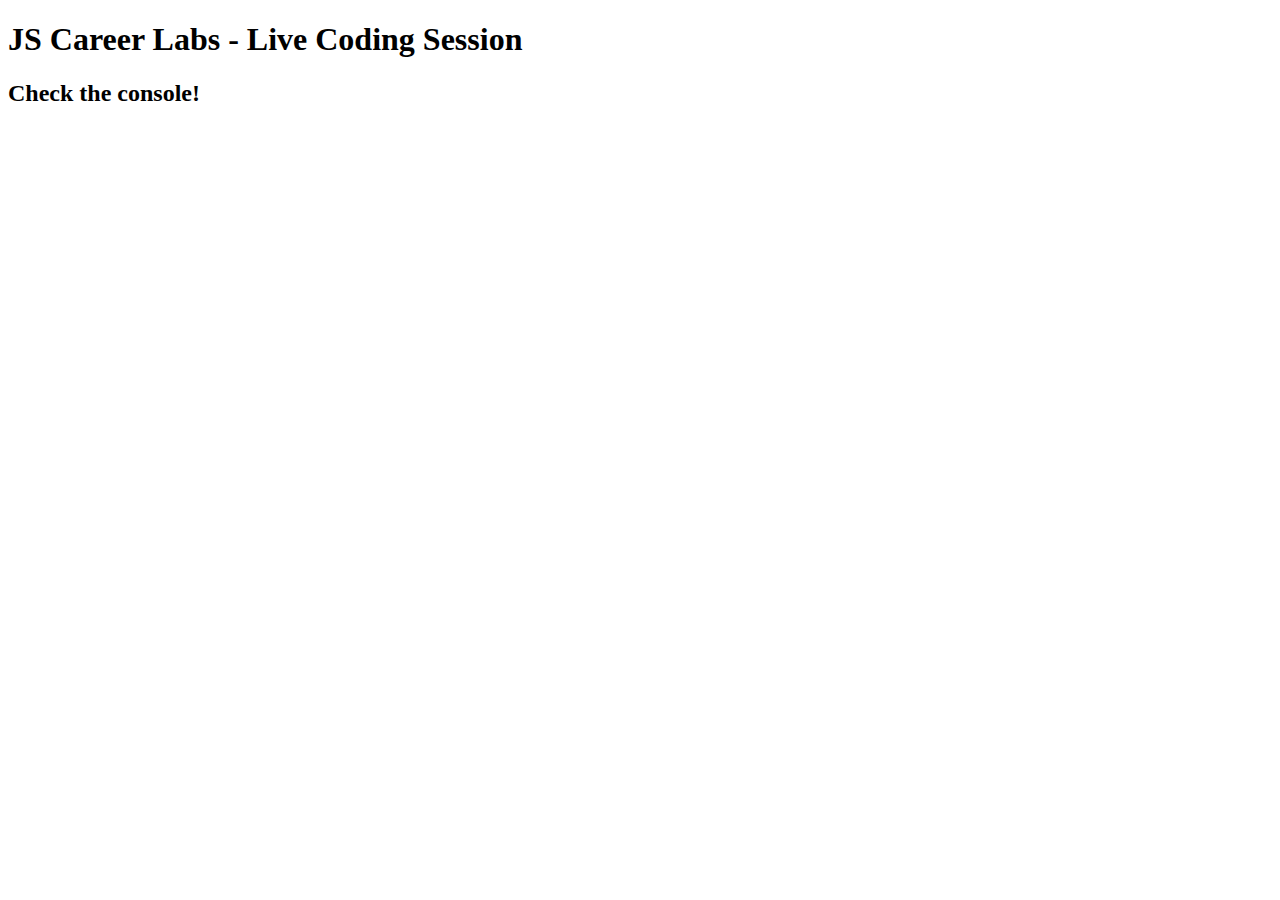
<file: js-career-labs-mentor.html>
<!DOCTYPE html>
<html lang="en">

<head>
    <meta charset="UTF-8">
    <meta name="viewport" content="width=device-width, initial-scale=1.0">
    <title>JS Career Labs - Live Coding Session</title>
</head>

<body>
    <h1>JS Career Labs - Live Coding Session</h1>
    <h2>Check the console!</h2>

    <script>
    // 1: Define a function that takes an array of strings, and returns the most
    //     commonly occurring string in that array.
    //     Things to watch for,
    //     ● Make a object to count occurences
    //     ● Thinking about edge cases
    //     ● What does the question want you to output, read it carefully, a string ? An object ?

    const arrayOfStrings = ["yes", "yes", "yes", "no", "no", "j",
            "k", "yes", "no", "no", "k", "yes"];

    const most = () => {
        const stringCounter = {};

        arrayOfStrings.forEach((word) => {
            if (!stringCounter[word]) {
                stringCounter[word] = 1;
            } else {
                stringCounter[word]++;
            }
        })

        const vals = Object.values(stringCounter);
        const biggest = Math.max(...vals);
        const counterArray = Object.entries(stringCounter);
        const frequentestArray = counterArray.filter(([word, count]) => {
            return count === biggest;
        })

        let winWords = Object.fromEntries(frequentestArray);
        return winWords;
    }

        console.log(most());

//         2: Assuming the following HTML, add functionality for an action to occur
//             when a user clicks on of the list items:
//             <ul id="todo-app">
//                 <li class="item">Walk the dog</li>
//                 <li class="item">Pay bills</li>
//                 <li class="item">Make dinner</li>
//                 <li class="item">Code for one hour</li>
//             </ul>
//             Your initial instinct here would probably be to attach event     listeners to each element with
// a class of .item.That’s a good solution! However, in an interview it would be best to
//             first ask the interviewer what the maximum number of elements the user can enter is.If it
//             can never be more than 10, for example, then attaching event listeners to each.item
//             would work fine.However, if there’s no limit to the number of items the user can enter,
//                 then you’d want to use a more efficient solution.
//             If your application could end up with hundreds of event listeners, the more efficient
//             solution would be to actually attach one event listener to the whole container, and then
//             be able to access each item when it’s actually clicked.This is called event delegation,
//                 and it’s much more efficient than attaching separate event handlers.
//                     Here’s the code for event delegation:

    document.addEventListener('DOMContentLoaded', function () {
        let app = document.getElementById('todo-app');
        // Attach event listener to whole container
        if (app) {
            app.addEventListener('click', function (e) {
                if (e.target && e.target.nodeName === 'li') {
    
                    let item = e.target;
                    alert('You clicked on item: ' + item.innerHTML);
                }
            });
        }
    });

    // Write a function that will loop through a list of integers and print the
    //     index of each element after a 3 second delay.
    //     The most common way of doing this today(with access to ES6 let and const
    //         variables) is like this:

    const arr = [10, 12, 15, 21];
    for (let i = 0; i < arr.length; i++) {
        setTimeout(function () {
            console.log('The index is ' + i);
        }, 3000);
    }

    // Write a function that calculates the score of a word in the game of
    //     Scrabble, following this point system:

    const scoring = {
        'eaionrtlsu': 1,
        'dg': 2,
        'bcmp': 3,
        'fhvwy': 4,
        'k': 5,
        'jx': 8,
        'qz': 10,
    }

    const countScore = (word) => {
        // Create a place to hold the final score
        let finalScore = 0;
        // Create an array from the string
        const wordArr = [...word.toLowerCase()];
        // Loop over that new array
        wordArr.forEach(letter => {
            // the variable set here is going to be the keys/properties
            // from the scoring object
            // ie. 'eaionrtlsu' or 'dg'
            for (set in scoring) {
                // if that particular string of characters contains the
                // letter
                if (set.includes(letter)) {
                    // add to the final score
                    // scoring[set] is accessing a value in the score
                    // function
                        finalScore = scoring[set] + finalScore;
                }
            }
        })
        return finalScore;
    }

    console.log(countScore('quagmire'));

//  5:   Picture a power dial, the dial gets turned up or down based on the
//         numbers in the following collections.What will the final number on
//         the power dial show ?
//             Given,
    const setOne = [13, 9, 8, 1, -15, 10, 16, -17, 8, 8, 17, -6,
            17, 18];
    const setTwo = ["13", "9", "8", "1", "-15", "10", "16", "-17",
            "8", "8", "17", "-6", "17", "18"];

    const setDial = set => {
        const values = set.map(num => parseInt(num));
        return values.reduce((a, b) => a + b);
    }

    console.log(setDial(setOne));
    console.log(setDial(setTwo));

//  6:   Given this data set here, find the number of ice creams that contain
//         cocoa powder.Bonus: Find the number of ice creams that do not
// contain corn syrup.Hint: The number is the same for both! 😲

    // return a number
    // walk through the array, how??

    const iceCreams = [
        {
            name: "Caramel Chocolate Cheesecake",
            description:
                "Caramel Cheesecake Ice Cream with Graham Cracker-Covered Cheesecake Truffles & Chocolate Cookie Swirls",
            story:
                "In your cheesecake dreams, is it like you’re spooning through a world of caramel cheesecake ice cream swirled with chocolate cookies in a wonderland of truffles filled with cheesecake? Hello? You can wake up now…",
            sourcing_values: [
                "Non-GMO",
                "Cage-Free Eggs",
                "Fairtrade",
                "Responsibly Sourced Packaging",
                "Caring Dairy"
            ],
            ingredients: [
                "cream",
                "skim milk",
                "water",
                "liquid sugar (sugar",
                "water)",
                "sugar",
                "corn syrup",
                "canola oil",
                "cream cheese (pasteurized milk",
                "cream",
                "cheese cultures",
                "salt",
                "carob bean gum)",
                "coconut oil",
                "egg yolks",
                "wheat flour",
                "dried cane syrup",
                "soybean oil",
                "graham flour",
                "eggs",
                "cocoa (processed with alkali)",
                "natural flavors",
                "cocoa",
                "guar gum",
                "butteroil",
                "milk protein concentrate",
                "corn starch",
                "salt",
                "soy lecithin",
                "tapioca starch",
                "pectin",
                "caramelized sugar syrup",
                "baking soda",
                "molasses",
                "honey",
                "carrageenan",
                "vanilla extract"
            ],
            allergy_info: "contains milk, eggs, wheat and soy",
            dietary_certifications: "Kosher",
            productId: "2190"
        },
        {
            name: "Chillin' the Roast™",
            description:
                "Cold Brew Coffee Ice Cream with Chocolate Cookie-Covered Coffee Liqueur Truffles & Fudge Swirls",
            story:
                "Our cold brew coffee ice cream not only delivers a chillacious blast of creamy caffeination, it’s also loaded with enough coffee liqueur-filled, cookie crumble-covered truffles to fuel a truffolution.",
            sourcing_values: [
                "Non-GMO",
                "Cage-Free Eggs",
                "Fairtrade",
                "Responsibly Sourced Packaging",
                "Caring Dairy"
            ],
            ingredients: [
                "cream",
                "skim milk",
                "liquid sugar (sugar",
                "water)",
                "water",
                "sugar",
                "coconut oil",
                "egg yolks",
                "butter (cream",
                "salt)",
                "coffee",
                "wheat flour",
                "milk protein concentrate",
                "cocoa (processed with alkali)",
                "soybean oil",
                "guar gum",
                "natural flavor",
                "salt",
                "corn starch",
                "canola oil",
                "rum",
                "soy lecithin",
                "chocolate",
                "baking soda",
                "carrageenan"
            ],
            allergy_info: "contains milk, eggs, wheat and soy",
            dietary_certifications: "Kosher",
            productId: "2189"
        },
        {
            name: "Chocolate Shake It™",
            description:
                "Chocolate Malt Milkshake Ice Cream with Chocolate Cookie-Covered Fudge Truffles & Marshmallow Swirls",
            story:
                "For those who prefer their ice cream shaken, swirled, and truffled, here’s a chocolate malt milkshake and marshmallow creation we truffled up with euphoric morsels of cookie crumble-covered fudge.",
            sourcing_values: [
                "Non-GMO",
                "Cage-Free Eggs",
                "Fairtrade",
                "Responsibly Sourced Packaging",
                "Caring Dairy"
            ],
            ingredients: [
                "cream",
                "skim milk",
                "liquid sugar (sugar",
                "water)",
                "water",
                "corn syrup",
                "sugar",
                "coconut oil",
                "egg yolks",
                "cocoa (processed with alkali)",
                "corn starch",
                "wheat flour",
                "barley malt",
                "vanilla extract",
                "soybean oil",
                "eggs",
                "egg whites",
                "milk",
                "guar gum",
                "salt",
                "natural flavors",
                "soy lecithin",
                "canola oil",
                "pectin",
                "baking soda",
                "enzymes",
                "carrageenan"
            ],
            allergy_info: "contains milk, eggs, wheat and soy",
            dietary_certifications: "Kosher",
            productId: "2188"
        },
        {
            name: "One Sweet World",
            description:
                "Coffee Caramel Ice Creams with Fudge Chunks & Swirls of Marshmallow & Salted Caramel",
            story:
                "At Ben & Jerry’s, we believe the world is sweetest when we stand together as one. That’s why we’re asking you to join us in digging deeper to understand issues of racial justice in America. Learn more and take action at benjerry.com/digdeeper",
            sourcing_values: [
                "Non-GMO",
                "Cage-Free Eggs",
                "Fairtrade",
                "Responsibly Sourced Packaging",
                "Caring Dairy"
            ],
            ingredients: [
                "cream",
                "skim milk",
                "corn syrup",
                "water",
                "liquid sugar (sugar",
                "water)",
                "sugar",
                "coconut oil",
                "coffee extract",
                "egg yolks",
                "cocoa (processed with alkali)",
                "butter (cream",
                "salt)",
                "egg whites",
                "caramelized sugar syrup",
                "cocoa",
                "sea salt",
                "natural flavor",
                "pectin",
                "carrageenan",
                "guar gum",
                "baking soda",
                "soy lecithin",
                "vanilla extract",
                "salt",
                "milk"
            ],
            allergy_info: "",
            dietary_certifications: "Kosher",
            productId: "2139"
        },
        {
            name: "Americone Dream®",
            description:
                "Vanilla Ice Cream with Fudge-Covered Waffle Cone Pieces & a Caramel Swirl",
            story:
                "Founded in fudge-covered waffle cones, this caramel-swirled concoction is the only flavor that gets a s'cream of approval from The Late Show host, Stephen Colbert. What's sweeter is this flavor supports charitable causes through The Stephen Colbert AmeriCone Dream Fund.",
            sourcing_values: [],
            ingredients: [""],
            allergy_info: "",
            dietary_certifications: "",
            productId: "641"
        },
        {
            name: "Banana Split",
            description:
                "Banana & Strawberry Ice Creams with Walnuts, Fudge Chunks & a Fudge Swirl",
            story:
                "We turned the classic ice cream parlor sundae you've always loved into the at-home flavor creation you've always wanted. Enjoy!",
            sourcing_values: [
                "Non-GMO",
                "Cage-Free Eggs",
                "Fairtrade",
                "Responsibly Sourced Packaging",
                "Caring Dairy"
            ],
            ingredients: [
                "cream",
                "skim milk",
                "water",
                "liquid sugar (sugar",
                "water)",
                "sugar",
                "strawberries",
                "strawberry puree",
                "walnuts",
                "egg yolks",
                "bananas",
                "butter (cream",
                "salt)",
                "coconut oil",
                "cocoa processed with alkali",
                "chocolate liquor",
                "cocoa powder",
                "lemon juice concentrate",
                "natural flavors",
                "guar gum",
                "pectin",
                "milkfat",
                "carrageenan",
                "soy lecithin",
                "vanilla extract"
            ],
            allergy_info: "may contain other tree nuts",
            dietary_certifications: "Kosher",
            productId: "602"
        },
        {
            name: "Blondie Ambition™",
            description:
                "Buttery Brown Sugar Ice Cream with Blonde Brownies and Butterscotch Toffee Flakes",
            story:
                "What makes Ben & Jerry's so euphoric? Some say it's the legendary creamy-richness of our flavor creations. Others say it's the tastebud-boggling combinations of spoon-bending chunks & perfect swirls. We say, \"Enjoy!\"",
            sourcing_values: [
                "Non-GMO",
                "Cage-Free Eggs",
                "Fairtrade",
                "Responsibly Sourced Packaging",
                "Caring Dairy"
            ],
            ingredients: [
                "cream",
                "skim milk",
                "water",
                "liquid sugar (sugar",
                "water)",
                "brown sugar",
                "egg yolks",
                "dried cane syrup",
                "wheat flour",
                "eggs",
                "coconut oil",
                "sugar",
                "butter (cream",
                "salt)",
                "milkfat",
                "soybean oil",
                "corn syrup",
                "salt",
                "guar gum",
                "vanilla extract",
                "corn starch",
                "monocalcium phosphate",
                "sodium acid pyrophosphate",
                "sodium bicarbonate",
                "cocoa",
                "molasses",
                "natural flavor",
                "paprika extract (color)",
                "soy lecithin",
                "carrageenan",
                "lemon juice concentrate"
            ],
            allergy_info: "",
            dietary_certifications: "",
            productId: "1381"
        },
        {
            name: "Boom Chocolatta™ Cookie Core",
            description:
                "Mocha & Caramel Ice Creams with Chocolate Cookies, Fudge Flakes & a Chocolate Cookie Core",
            story:
                "As you slam dunk your spoon through creamy mocha & caramel to celebrate the epic chocolate cookie-spread core, your technique may not be perfect, but the victory’s perfectly delicious.",
            sourcing_values: [
                "Non-GMO",
                "Cage-Free Eggs",
                "Fairtrade",
                "Responsibly Sourced Packaging",
                "Caring Dairy"
            ],
            ingredients: [
                "cream",
                "skim milk",
                "liquid sugar (sugar",
                "water)",
                "water",
                "sugar",
                "soybean oil",
                "cocoa (processed with alkali)",
                "egg yolks",
                "butter (cream",
                "salt)",
                "coffee extract",
                "corn syrup",
                "rice flour",
                "potato flour",
                "wheat flour",
                "coconut oil",
                "brown sugar",
                "vanilla extract",
                "salt",
                "sodium bicarbonate",
                "natural flavor",
                "cocoa powder",
                "soy lecithin",
                "eggs",
                "chocolate liquor",
                "cocoa butter",
                "milk",
                "whey protein concentrate",
                "guar gum",
                "carrageenan",
                "milkfat"
            ],
            allergy_info: "",
            dietary_certifications: "",
            productId: "1271"
        },
        {
            name: "Bourbon Pecan Pie",
            description:
                "Buttery Bourbon Ice Cream with Pecans, Shortbread Cookie Pieces & a Whiskey Caramel Swirl",
            story:
                "Not long ago we scoop-toured through Texas asking you to elect the best of two Texas-inspired flavors. Thanks to you this bourbon-y whirl of pecans and cookies wrapped in whiskey-kissed caramel is now available Tex-clusively!",
            sourcing_values: [
                "Non-GMO",
                "Cage-Free Eggs",
                "Fairtrade",
                "Responsibly Sourced Packaging",
                "Caring Dairy"
            ],
            ingredients: [
                "cream",
                "skim milk",
                "liquid sugar (sugar",
                "water)",
                "water",
                "corn syrup",
                "pecans",
                "butter (cream",
                "salt)",
                "wheat flour",
                "egg yolks",
                "sugar",
                "dried cane syrup",
                "whiskey",
                "dry malt extract (barley)",
                "soybean oil",
                "salt",
                "eggs",
                "caramel color",
                "peanut oil",
                "guar gum",
                "baking soda",
                "carrageenan",
                "soy lecithin may contain other tree nuts"
            ],
            allergy_info: "may contain other tree nuts",
            dietary_certifications: "Kosher",
            productId: "1490"
        },
        {
            name: "Brewed to Matter™",
            description: "Coffee Ice Cream with Fudge Chunks & a Brownie Batter Swirl",
            story:
                "We're thrilled to add this made-to-matter, brownie batter-swirled batchful of coffee awesomeness to the Ben & Jerry's family of flavors. It packs a powerful pintful of goodness that's guaranteed to amaze you with every consciously concocted bite.",
            sourcing_values: [
                "Non-GMO",
                "Cage-Free Eggs",
                "Fairtrade",
                "Responsibly Sourced Packaging",
                "Caring Dairy"
            ],
            ingredients: [
                "cream",
                "skim milk",
                "liquid sugar (sugar",
                "water)",
                "water",
                "sugar",
                "coffee extract",
                "coconut oil",
                "egg yolks",
                "dried cane syrup",
                "cocoa (processed with alkali)",
                "cocoa",
                "butter (cream",
                "salt)",
                "corn syrup",
                "wheat flour",
                "chocolate liquor",
                "canola oil",
                "carrageenan",
                "guar gum",
                "salt",
                "soy lecithin",
                "natural flavor",
                "vanilla extract",
                "milk fat",
                "sodium bicarbonate"
            ],
            allergy_info: "",
            dietary_certifications: "",
            productId: "1379"
        },
        {
            name: "Brownie Batter Core",
            description:
                "Chocolate & Vanilla Ice Creams with Fudge Brownies & a Brownie Batter Core",
            story:
                "Spooning your way to brownie nirvana? Smack dab in the middle of this brownie-chunk-filled ice cream there's a core of unbaked brownie batter calling your name. No, really. We heard it.",
            sourcing_values: [
                "Non-GMO",
                "Cage-Free Eggs",
                "Fairtrade",
                "Responsibly Sourced Packaging",
                "Greyston Brownies",
                "Caring Dairy"
            ],
            ingredients: [
                "cream",
                "liquid sugar (sugar",
                "water)",
                "skim milk",
                "water",
                "dried cane syrup",
                "sugar",
                "cocoa (pressed with alkali)",
                "egg yolks",
                "wheat flour",
                "butter (cream",
                "salt)",
                "corn syrup",
                "cocoa",
                "cocoa powder",
                "chocolate liquor",
                "soybean oil",
                "invert sugar",
                "coconut oil",
                "vanilla extract",
                "eggs",
                "canola oil",
                "salt",
                "carrageenan",
                "guar gum",
                "egg whites",
                "natural flavor",
                "soy lecithin",
                "baking soda",
                "malted barley flour"
            ],
            allergy_info: "",
            dietary_certifications: "Kosher",
            productId: "1515"
        }
    ];


    const findCocoaIceCream = () => {
        let cocoaIceCreams = 0;
        iceCreams.forEach((iceCream) => {
            // using the method .filter
            // const withCocoaPowder =
            iceCream.ingredients.filter((ingredient) => ingredient ===
                'cocoa powder');

            // console.log(withCocoaPowder);
            // const withCocoaPowder =
            iceCream.ingredients.findIndex((el) => el === 'cocoa powder');

            // using the method .some
            const withCocoaPowder = iceCream.ingredients.some((el) =>
                el === 'cocoa powder');
            if (withCocoaPowder) {
                // cocoaIceCreams = cocoaIceCreams + 1;
                cocoaIceCreams += 1;
            }
        })
        return cocoaIceCreams;
    }

    const numOfCocoaIceCreams = findCocoaIceCream();
    console.log(numOfCocoaIceCreams);

    //     // Version 2:

    const findCocoIceCream = iceCreams.filter(iceCream =>
        iceCream.ingredients.find(ingredient =>
            ingredient.includes('cocoa powder'))).length;
    const findNoCornSyrup = iceCreams.filter(iceCream =>
        !iceCream.ingredients.find(ingredient =>
            ingredient.includes('corn syrup'))).length;

    console.log(findCocoIceCream);
    console.log(findNoCornSyrup);

    // 7: Write a function that determines if an array of coordinates will create
    //     a straight line.
    //         Given,
    //     ●[[1, 1], [2, 2], [3, 4], [4, 5], [5, 6], [7, 7]] the function should return
    //     false

    //     ●[[1, 2], [2, 3], [3, 4], [4, 5], [5, 6], [6, 7]] the function should return
    //     true

    const isStraightLine = coords => {
        let isStraight = true;
        coords.forEach((coord, index) => {
            const currentX = coord[0];
            const currentY = coord[1];
            const nextX = coords[index + 1] ? coords[index + 1][0] :
                null;
            const nextY = coords[index + 1] ? coords[index + 1][1] :
                null;

            if (!nextY || !nextX) {
                return;
            }

            const slope = (nextY - currentY) / (nextX - currentX);
            if (slope !== 1 && slope !== -1) {
                isStraight = false;
            }
        })
        return isStraight;
    }

    console.log(isStraightLine([[1, 1], [2, 2], [3, 4], [4, 5], [5,
        6], [7, 7]]));
    console.log(isStraightLine([[1, 2], [2, 3], [3, 4], [4, 5], [5,
        6], [6, 7]]));
    </script>
</body>

</html>
</file>
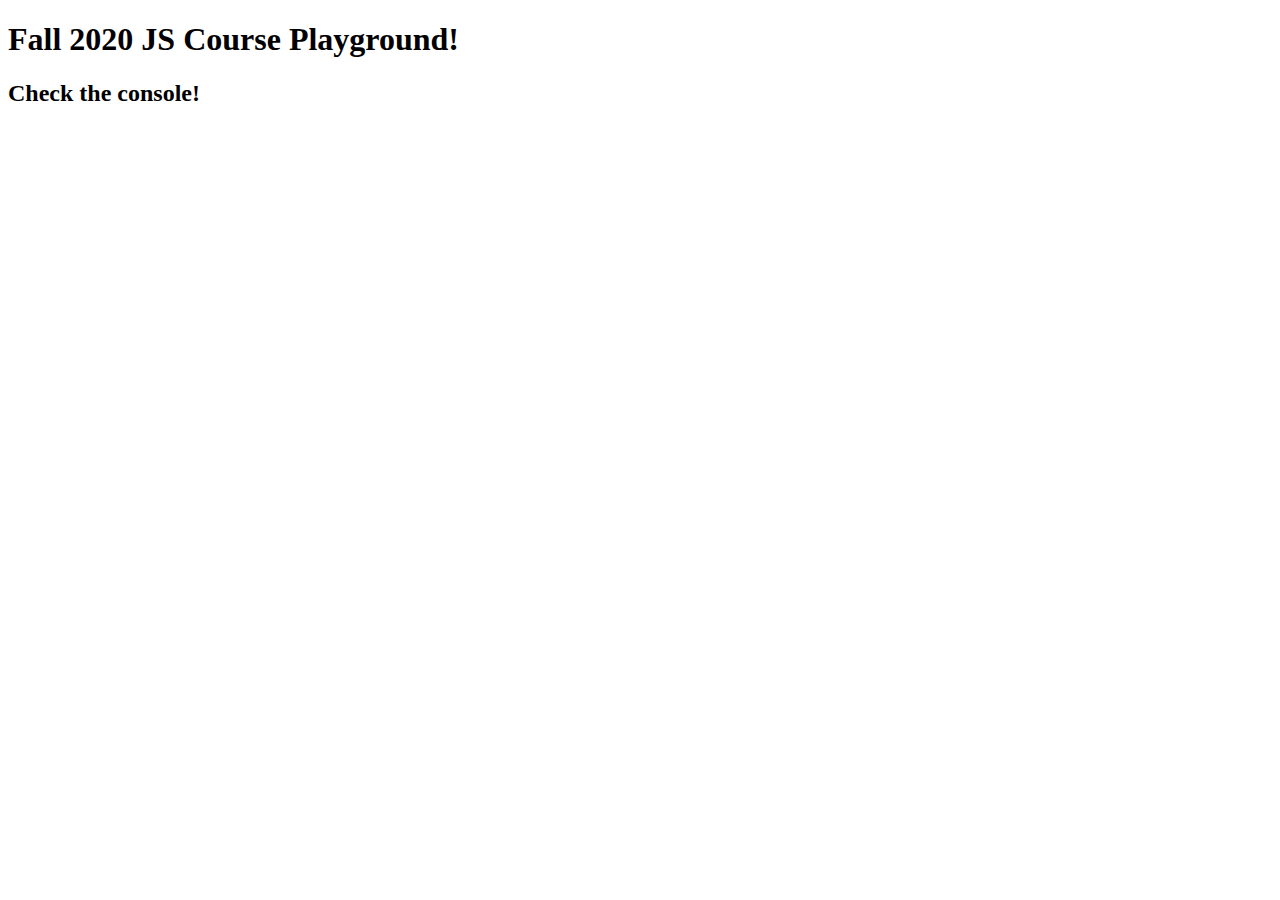
<file: js-mentor-fall-2020.html>
<!DOCTYPE html>
<html lang="en">
<head>
    <meta charset="UTF-8">
    <meta name="viewport" content="width=device-width, initial-scale=1.0">
    <title>JS Mentor - Fall 2020 Playground</title>
</head>
<body>
    <h1>Fall 2020 JS Course Playground!</h1>
    <h2>Check the console!</h2>

    <script src="https://code.jquery.com/jquery-3.5.1.min.js"
        integrity="sha256-9/aliU8dGd2tb6OSsuzixeV4y/faTqgFtohetphbbj0=" crossorigin="anonymous"></script>
    <script>
        const studentsArr = [
            {
                name: 'Pat',
                grade: 58
            },
            {
                name: 'Taylor',
                grade: 93
            },
            {
                name: 'Dale',
                grade: 80
            },
            {
                name: 'Casey',
                grade: 78
            },
            {
                name: 'Jo',
                grade: 68
            }
        ];

        const honourStudents = studentsArr
            .filter((student) => student.grade >= 78 ? student : null)
            .map((honourRole) => honourRole.grade);

        console.log(honourStudents);


        let testUndefinedVariable = 'this is a string';

        console.log(testUndefinedVariable);

        testUndefinedVariable = [44, ];

        console.log(testUndefinedVariable);

        const testFunction = () => {
            const num = 4;

        }

        testFunction();

        
        //THIS FUNCTION IS AN EXAMPLE OF CLOSURE
        //THE HIDDEN VARIABLE IS LEXICALLY SCOPED TO ITS PARENT FUNCTION
        //HOWEVER THE CHILD FUNCTION WITHIN THE PARENT STILL HAS ACCESS TO IT WHEN ITS CALLED AFTER PARENT FUNCTION IS ASSIGNED TO A VARIABLE
        const testClosureFunction = () => {
            const hiddenVariable = `shhh it's a secret`;
            const getAccessCode = () => {
                return `The access code is: '${hiddenVariable}'`;
            }

            return getAccessCode();
        };

        const getAccessCode = testClosureFunction;

        console.log(getAccessCode());


        //THIS HOF RETURNS A FUNCTION, THAT CAN BE USED IN OTHER VARIABLES IN OTHER PLACES
        //ENCOURAGES ABSTRACTION, SCALABILITY, AND PREDICTABILITY
        const testHOF = (param1) => (param2) => param1 + ':' + param2;

        const applyingTestHOF = testHOF('applying the HOF');
        const checkForHOF = applyingTestHOF('did it work');

        console.log(checkForHOF);

        //THIS HOF USES FUNCTIONS AS ARGUMENTS
        //MANIPULATING DATA THAT MIGHT BE GETTING PASSED IN OR IS SCOPED TO THE FUNCTION 
        //MAKES PREDICTABLE RETURNS BASED ON WHAT THE ARGUMENTS ARE
        const testHOFCustomForLoop = (value, testFn, updateFn, bodyFn) => {
            for (let start = value; testFn(start); start = updateFn(start)) {
                bodyFn(start)
            }
        };

        testHOFCustomForLoop(3, n => n > 0, n => n - 1, console.log);

		// Let's start by assigning a boolean to a variable called `hungry`. We can arbitrarily assign it a value of true for now. Because this variable is a boolean let's assume that it's probably going to change at some point in our application.



		// Now let's assign a number to a variable called slicesOfPizza. Again, the number doesn't matter right now, but let's assign 8 slices for now. Assume that this number will change at some point, so consider that when writing your variable assignment. After you've declared your variable, console.log a string that announces how many slices of pizza you have using that variable. You can use string concatenation or template literals.





		// Now we're going to write a conditional statement that subtracts one slice of pizza from your slicesOfPizza and console.logs out the new number of slices, but only if hungry is true.

		// Include an else statement in your conditional that logs a different string of how many slices of pizza you have if your hungry variable is false. Try switching hungry variable back and forth to make sure that both of your conditionals are executing properly.








		// Okay! It's time, let's write our own loop! Start by writing the skeleton of a for loop that logs the numbers between 0-20 in the console.
		// Now let's log out a string that says either "1 is odd" or "2 is even" for every number in the loop. Use a conditional statement to specify which string you want to print to the console.









		// Cool! Now let's practice our multiplication tables. Write a for loop that uses the variable multiplier to calculate the value of multiplier times every number between 0 - 10, and prints each calculation as a string to the console. e.g. "9 x 8 = 72"

		let multiplier = 9;





		// Great job! Now as an extra challenge, see if you can nest that loop inside of another loop that starts multiplier at 0 and increases it by one after each iteration, and have it print the entire multiplication table from 0 -10; eg. "9 x 9 = 81" "9 x 10 = 90" "10 x 0 = 0" etc.









		// Let's declare a new variable called seconds and we'll give it a value of 10;

		// Below you'll see something called a setInterval function. Don't worry too much about all the crazy brackets and numbers for now. Just know what it does - it performs code we put inside of it repeatedly at a set interval (hence the name!). The interval we've set is 1000 milliseconds, so whatever code we put inside here, will execute every second. If it helps, just think of it as a prebuilt loop!

		// Inside the setInterval function, reassign the value of seconds so that it will decrease by 1 every second. If you want to make it look cleaner, look up the console method that clears the console and have the console cleared and the new value of second rewritten to the console every second.

		// Now write a conditional statement that says that when the number reaches 0, the user receives an alert that tells them that the time is up.

		// You'll notice that once the timer starts to go below zero it starts to print nonsense. Write another conditional statement that stops the timers at 0.

		// BONUS: See if you can alter your code so that it specifies that the number will be displayed as a two digit number, even when it is lower than 10. You may need to make sure to adjust your conditional statement as well. HINT: You may have some trouble with types in this problem. Try googling how to convert between numbers and strings and see if you can conquer this challenge!

		let seconds = 10; // setting the seconds variable to the number 10
		
		// setInterval(() => {
        //     console.clear();
		// 	// put your code in here!
        //     // seconds === 0 ? alert('Time is up!') : console.log(seconds);

		// }, 1000);// end of setInterval


        const testFunctionForParamDefault = (param1 = 'this is a placeholder') => console.log(param1);


        testFunctionForParamDefault();
        testFunctionForParamDefault('no placeholder here, this the real deal')
        
        const testAdditionFunction = (parameter1, parameter2) => {
            return parameter1 + parameter2;
        }

        // testAdditionFunction();
        // console.log(testAdditionFunction());

        const newVariableToAssignToFunction = testAdditionFunction('hello', 5);
        // const variable = /the return that I get from the function above/
        // const sum1 = 4 + 3;
        // const sum3 = 5 + 4;

        console.log(newVariableToAssignToFunction);

        const testObj = {
            socks: true,
            hats: 3,
            brand: 'CK',
            testArray: ['hello'],
        }

        const testVariable = 'brand';

        console.log(testObj.testArray);

        Date.prototype.getLastYear = function() {
            console.log(this, 'this is on the prototype object');
            console.log('this is the date.prototype getting set');
            return this.getFullYear() - 1;
        }

        const testYear = new Date('1999-01-02').getLastYear();

        console.log(testYear);

    // Problem #3: Using the code below, try and print out the user's name. 
    // User's name cannot be modified (i.e. private) and the getName function must be returned.
    function User() {
        this.name = "Geotabber"; // Cannot be modified  
        return {
            // name: this.name, //I added this there, it wasn't here in the original list of questions
            getName: () => {
                return this.name;
            }
        }
    }; 
    var user = new User(); 
    console.log(user.getName(), `this will return the user's name`);


    // const app = {};app.key = `CbxGGkmiO68e4IEnXgqP6NzOtyWnlxxI`;
    // app.getImages = function(){
    //     $.ajax({
    //         url: 'https://api.giphy.com/v1/gifs/search',
    //         method:'GET',
    //         dataType: 'JSON',
    //         data: {
    //             api_key: app.key,
    //             q: 'dog',
    //             format: 'JSON',
    //         },
    //     }).then(function(result){
    //         console.log(result.data);
    //     });
    // }
    // app.init = function(){
    //     app.getImages();
    // }
    // $(document).ready(function(){
    //     app.init();
    // });
    </script>
    <script type="module">
        import castASpell from './script.js';

        castASpell();
        // console.log(wizard, darkWizard, 'this will only work when exporting the variables from the script.js file and importing them here. They are not globally scoped');
    </script>
</body>
</html>
</file>
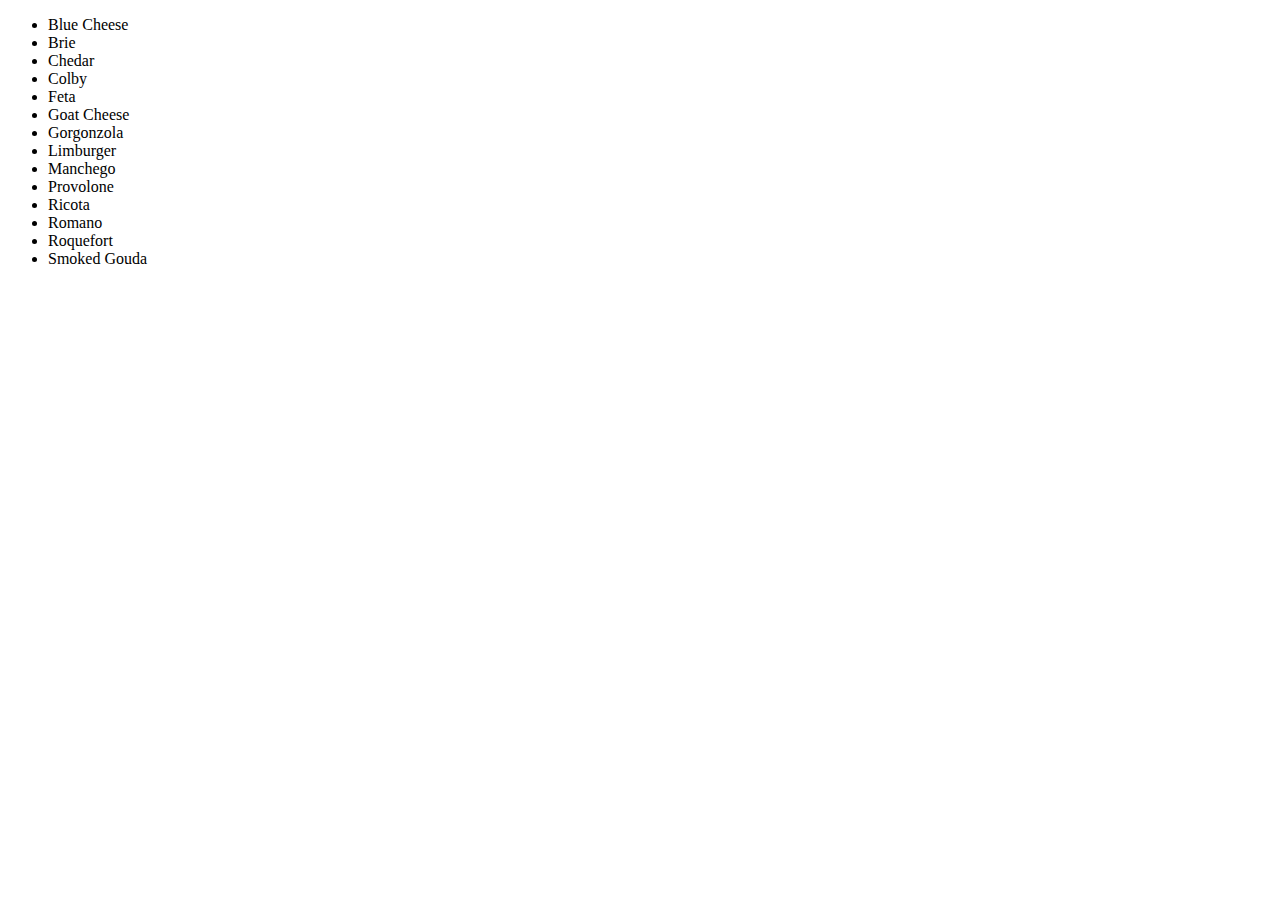
<file: hidden/jquery-array-loop.html>
<!doctype html>
<html lang="en">
<head>
  <meta charset="UTF-8">
  <title>Array Loop</title>
</head>
<body>
  <ul class="cheeses">
    <!-- Nothing here, use javascript to embed the list items -->
  </ul>
  <script src="https://ajax.googleapis.com/ajax/libs/jquery/3.1.1/jquery.min.js"></script>
  <script>
    $(function() {
      // Here is an array
      const cheese = ["Manchego","Provolone","Chedar","Colby","Feta","Goat Cheese","Gorgonzola","Romano","Limburger","Brie","Ricota","Roquefort","Smoked Gouda","Blue Cheese"];

      // Write a function that will:

        // Take the cheese array as an argument
      function fromagerie(cheeseArray) {
      // Sort the cheeses alphabetically (don't forget to make a copy of the array so you don't modify the original. Look up the array spread operator)
        const cheeseArrayCopy = [...cheese];
        const sortedCheese = cheeseArrayCopy.sort();

      // Map over each cheese and append a list item with the name of a cheese inside of it
      // Finally use jQuery to dump your html into the unordered list above
        for (i = 0; i < sortedCheese.length; i++) {
          $(`.cheeses`).append(`<li>${sortedCheese[i]}</li>`);
        }
      };

      fromagerie(cheese);

    // BONUS: When you click a cheese, it should be removed from the list
      $(`li`).on(`click`, function() {
        $(this).remove();
      })
    });
  </script>
</body>
</html>
</file>
<file: linking-external-files--conEd/style.css>
html{line-height:1.15;-ms-text-size-adjust:100%;-webkit-text-size-adjust:100%}body{margin:0}article,aside,footer,header,nav,section{display:block}h1{font-size:2em;margin:.67em 0}figcaption,figure,main{display:block}figure{margin:1em 40px}hr{box-sizing:content-box;height:0;overflow:visible}pre{font-family:monospace,monospace;font-size:1em}a{background-color:transparent;-webkit-text-decoration-skip:objects}abbr[title]{border-bottom:none;text-decoration:underline;text-decoration:underline dotted}b,strong{font-weight:inherit}b,strong{font-weight:bolder}code,kbd,samp{font-family:monospace,monospace;font-size:1em}dfn{font-style:italic}mark{background-color:#ff0;color:#000}small{font-size:80%}sub,sup{font-size:75%;line-height:0;position:relative;vertical-align:baseline}sub{bottom:-.25em}sup{top:-.5em}audio,video{display:inline-block}audio:not([controls]){display:none;height:0}img{border-style:none}svg:not(:root){overflow:hidden}button,input,optgroup,select,textarea{font-family:sans-serif;font-size:100%;line-height:1.15;margin:0}button,input{overflow:visible}button,select{text-transform:none}button,html [type=button],[type=reset],[type=submit]{-webkit-appearance:button}button::-moz-focus-inner,[type=button]::-moz-focus-inner,[type=reset]::-moz-focus-inner,[type=submit]::-moz-focus-inner{border-style:none;padding:0}button:-moz-focusring,[type=button]:-moz-focusring,[type=reset]:-moz-focusring,[type=submit]:-moz-focusring{outline:1px dotted ButtonText}fieldset{padding:.35em .75em .625em}legend{box-sizing:border-box;color:inherit;display:table;max-width:100%;padding:0;white-space:normal}progress{display:inline-block;vertical-align:baseline}textarea{overflow:auto}[type=checkbox],[type=radio]{box-sizing:border-box;padding:0}[type=number]::-webkit-inner-spin-button,[type=number]::-webkit-outer-spin-button{height:auto}[type=search]{-webkit-appearance:textfield;outline-offset:-2px}[type=search]::-webkit-search-cancel-button,[type=search]::-webkit-search-decoration{-webkit-appearance:none}::-webkit-file-upload-button{-webkit-appearance:button;font:inherit}details,menu{display:block}summary{display:list-item}canvas{display:inline-block}template{display:none}[hidden]{display:none}

.clearfix:after {visibility: hidden; display: block; font-size: 0; content: ''; clear: both; height: 0; }

html { -moz-box-sizing: border-box; -webkit-box-sizing: border-box; box-sizing: border-box;}

*, *:before, *:after {box-sizing: inherit}

.sr-only { position: absolute; width: 1px; height: 1px; margin: -1px; border: 0; padding: 0; white-space: nowrap; clip-path: inset(100%); clip: rect(0 0 0 0); overflow: hidden;}

body {
	font-size: 2rem;
	color: darkgoldenrod;
	font-family: sans-serif;
}

span {
	text-shadow: -2px 2px black;
}
</file>
